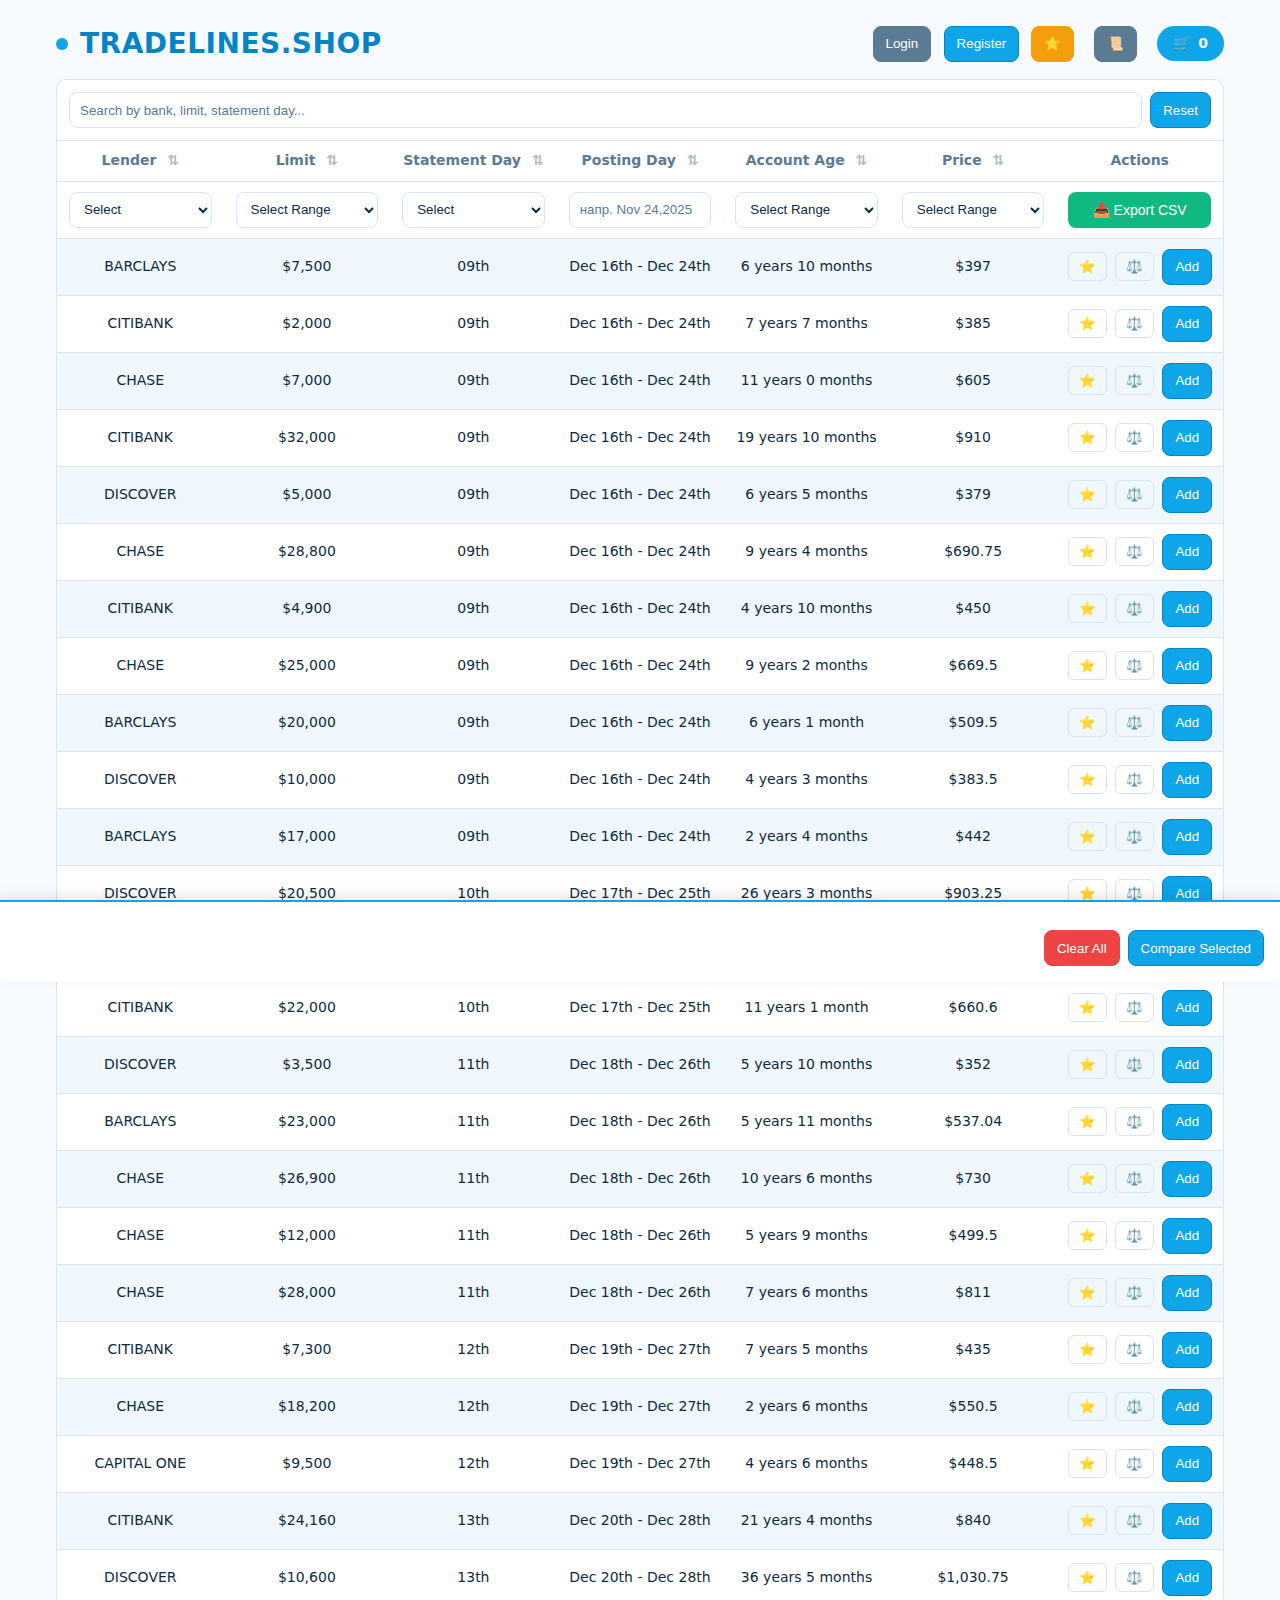
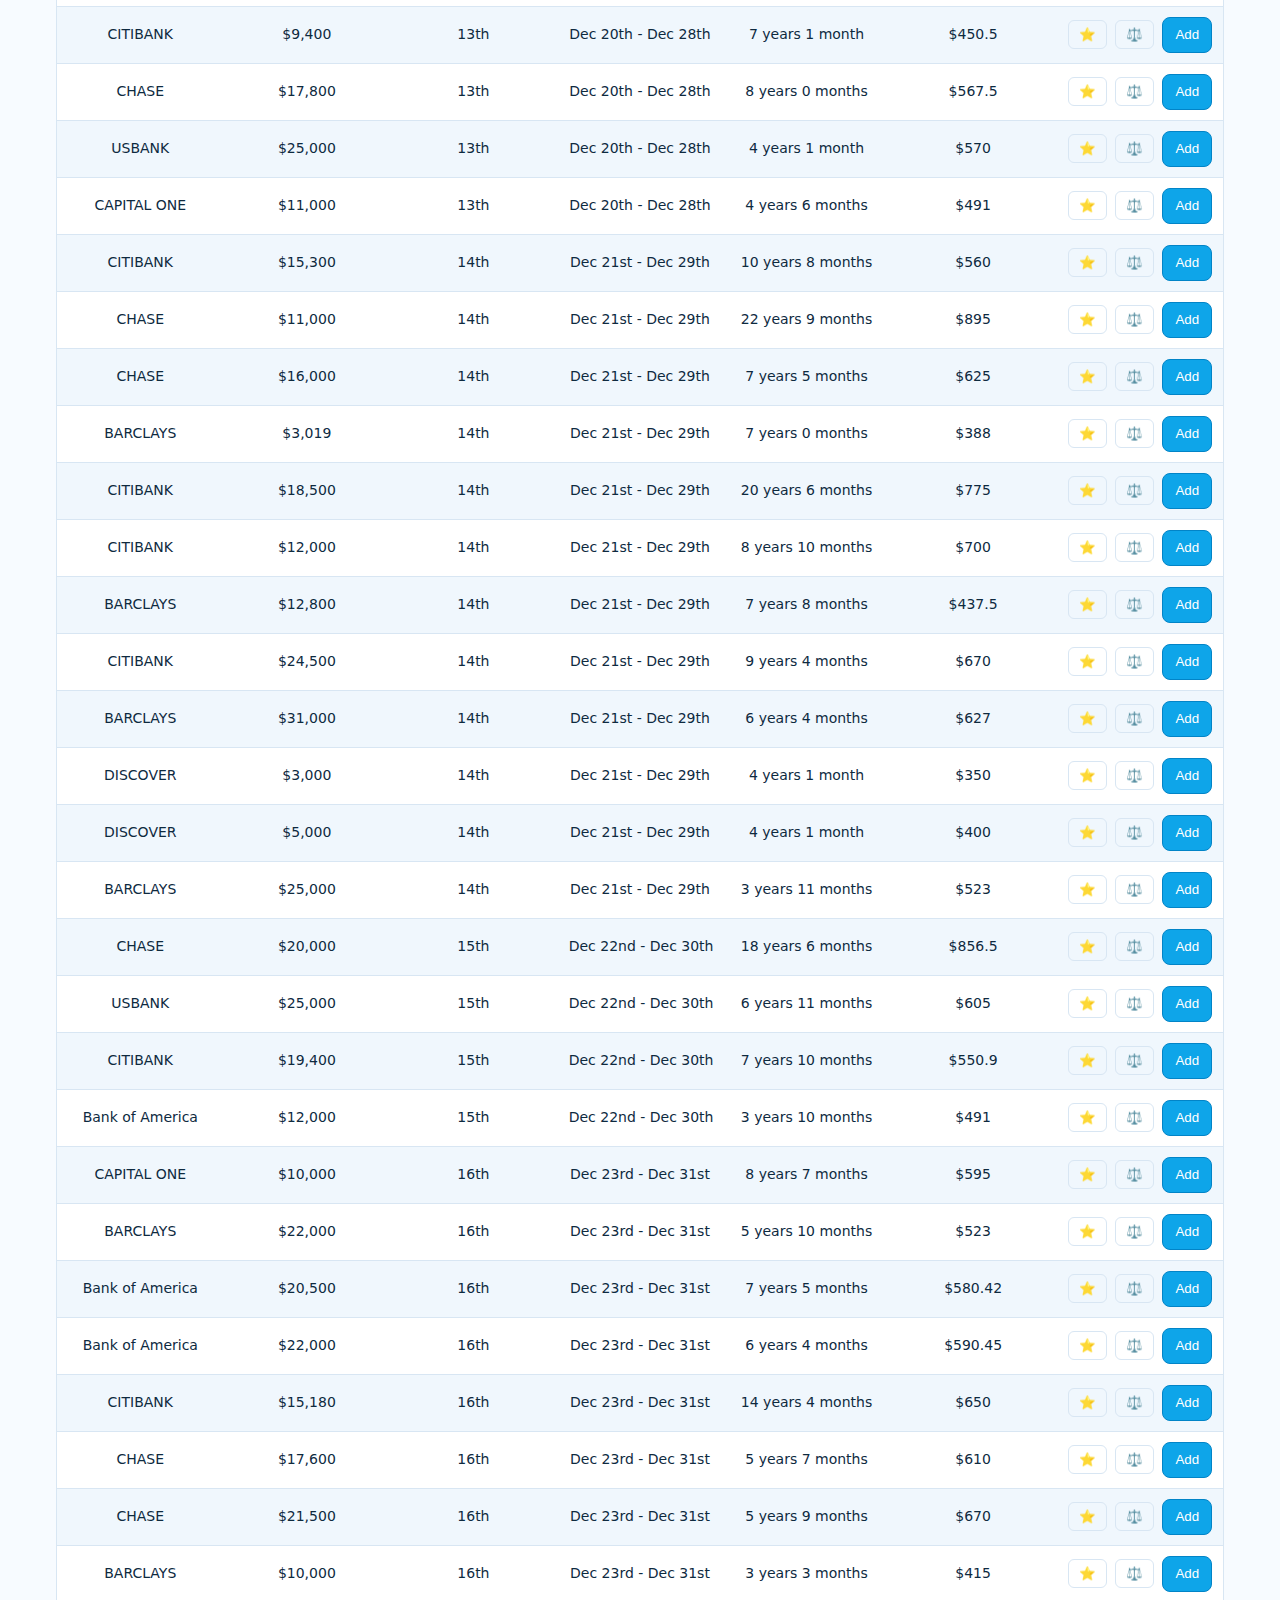
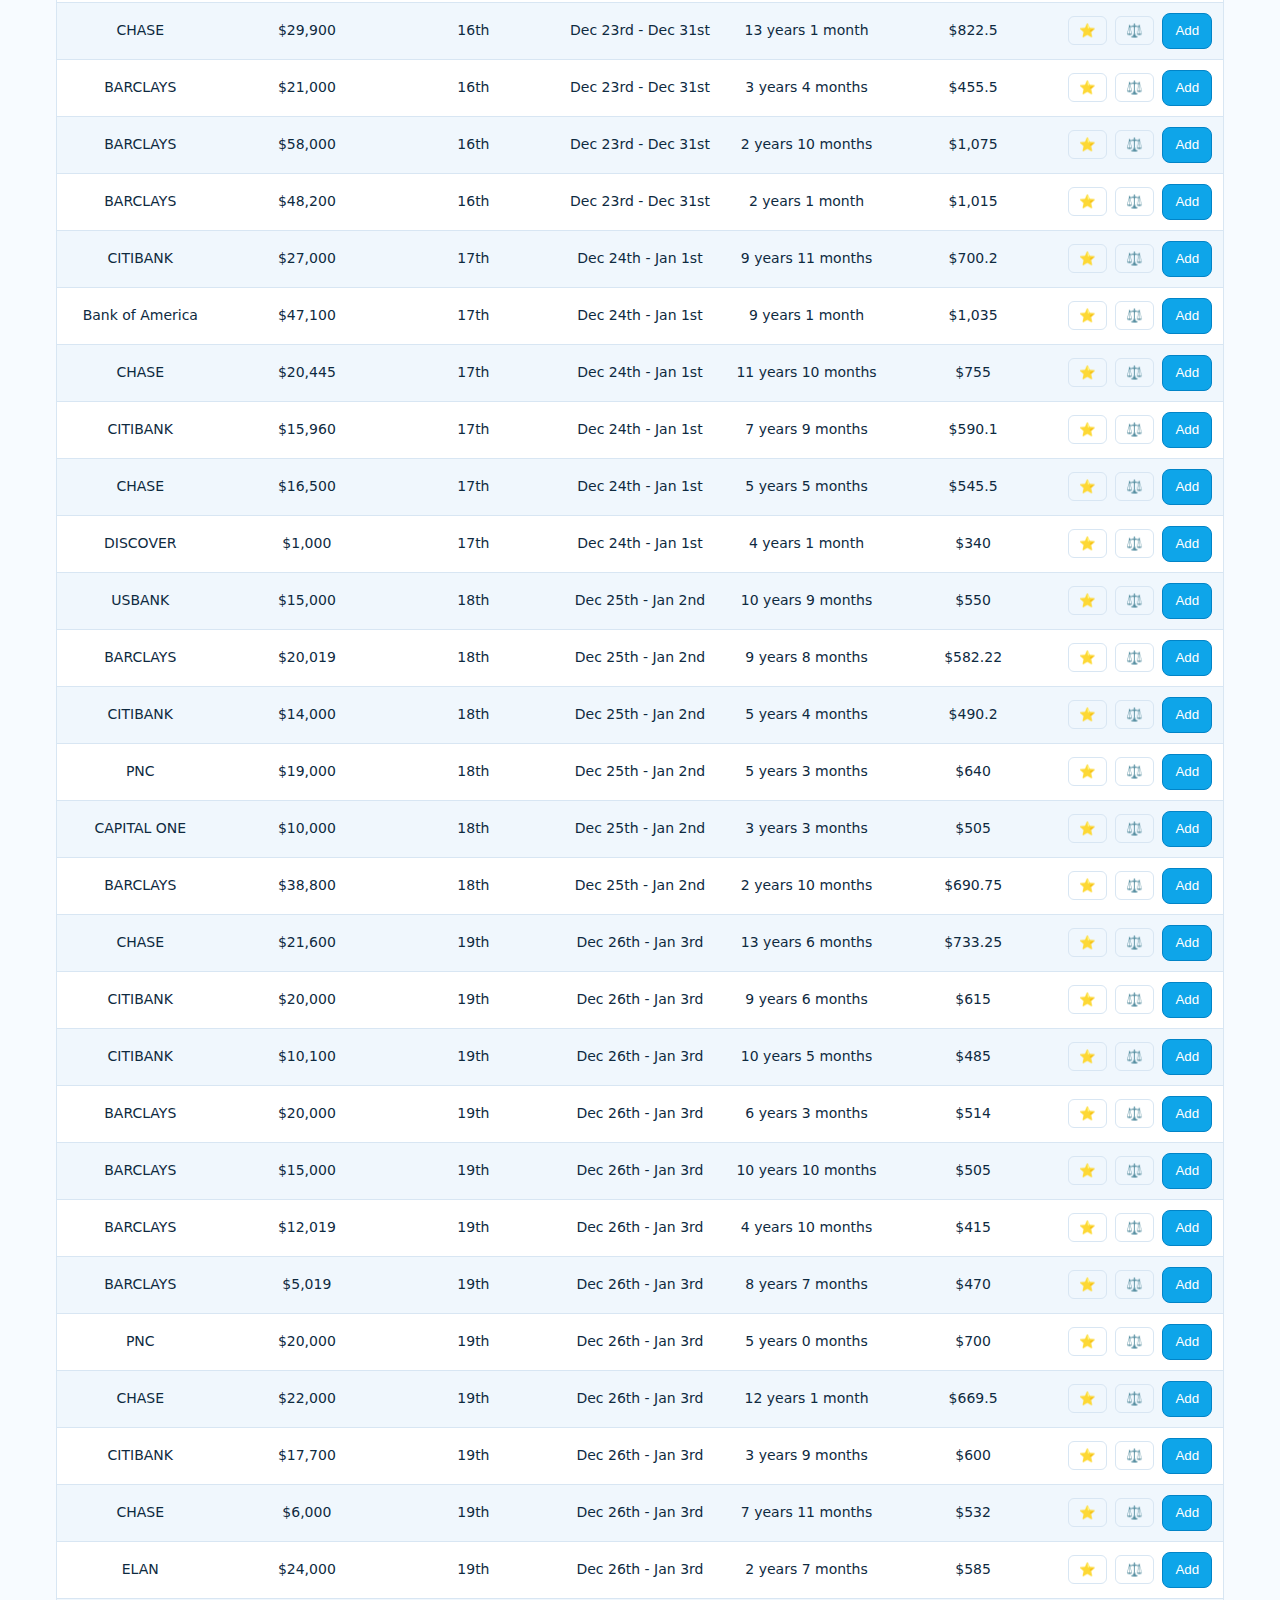
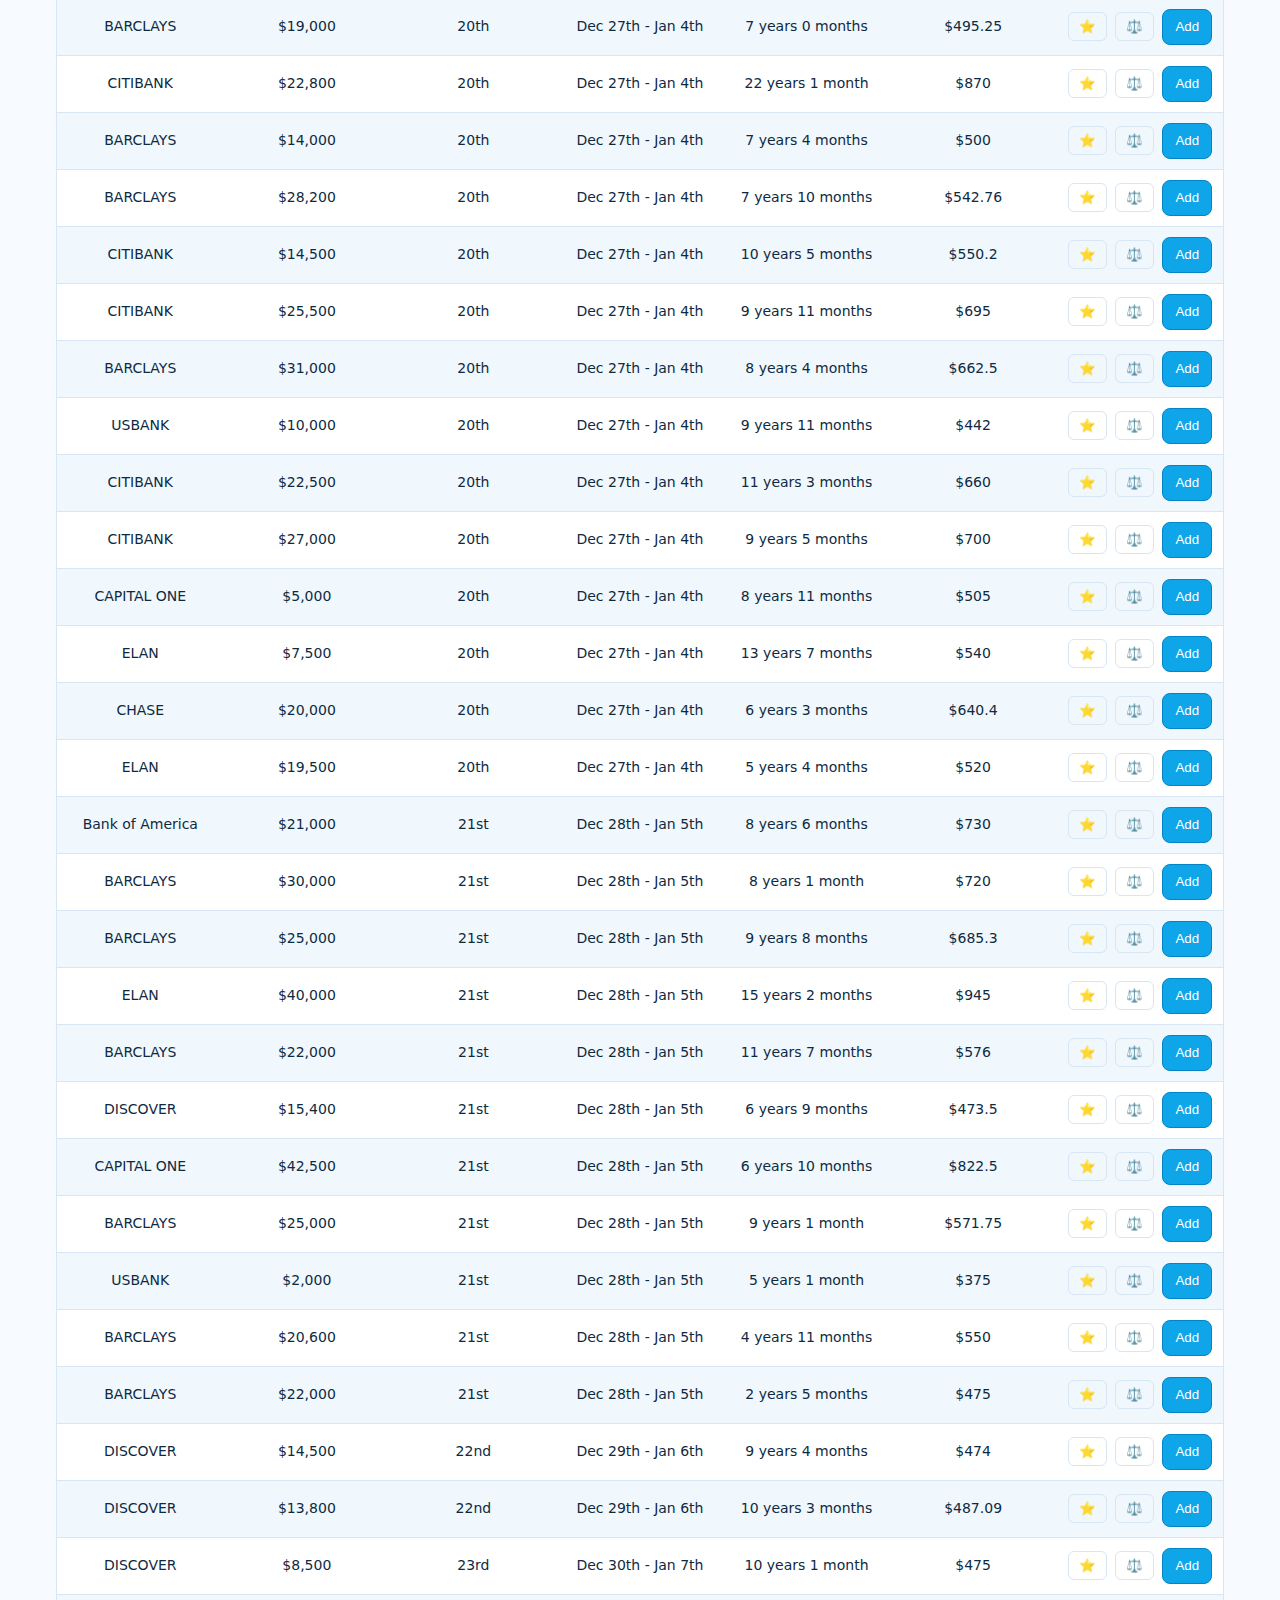
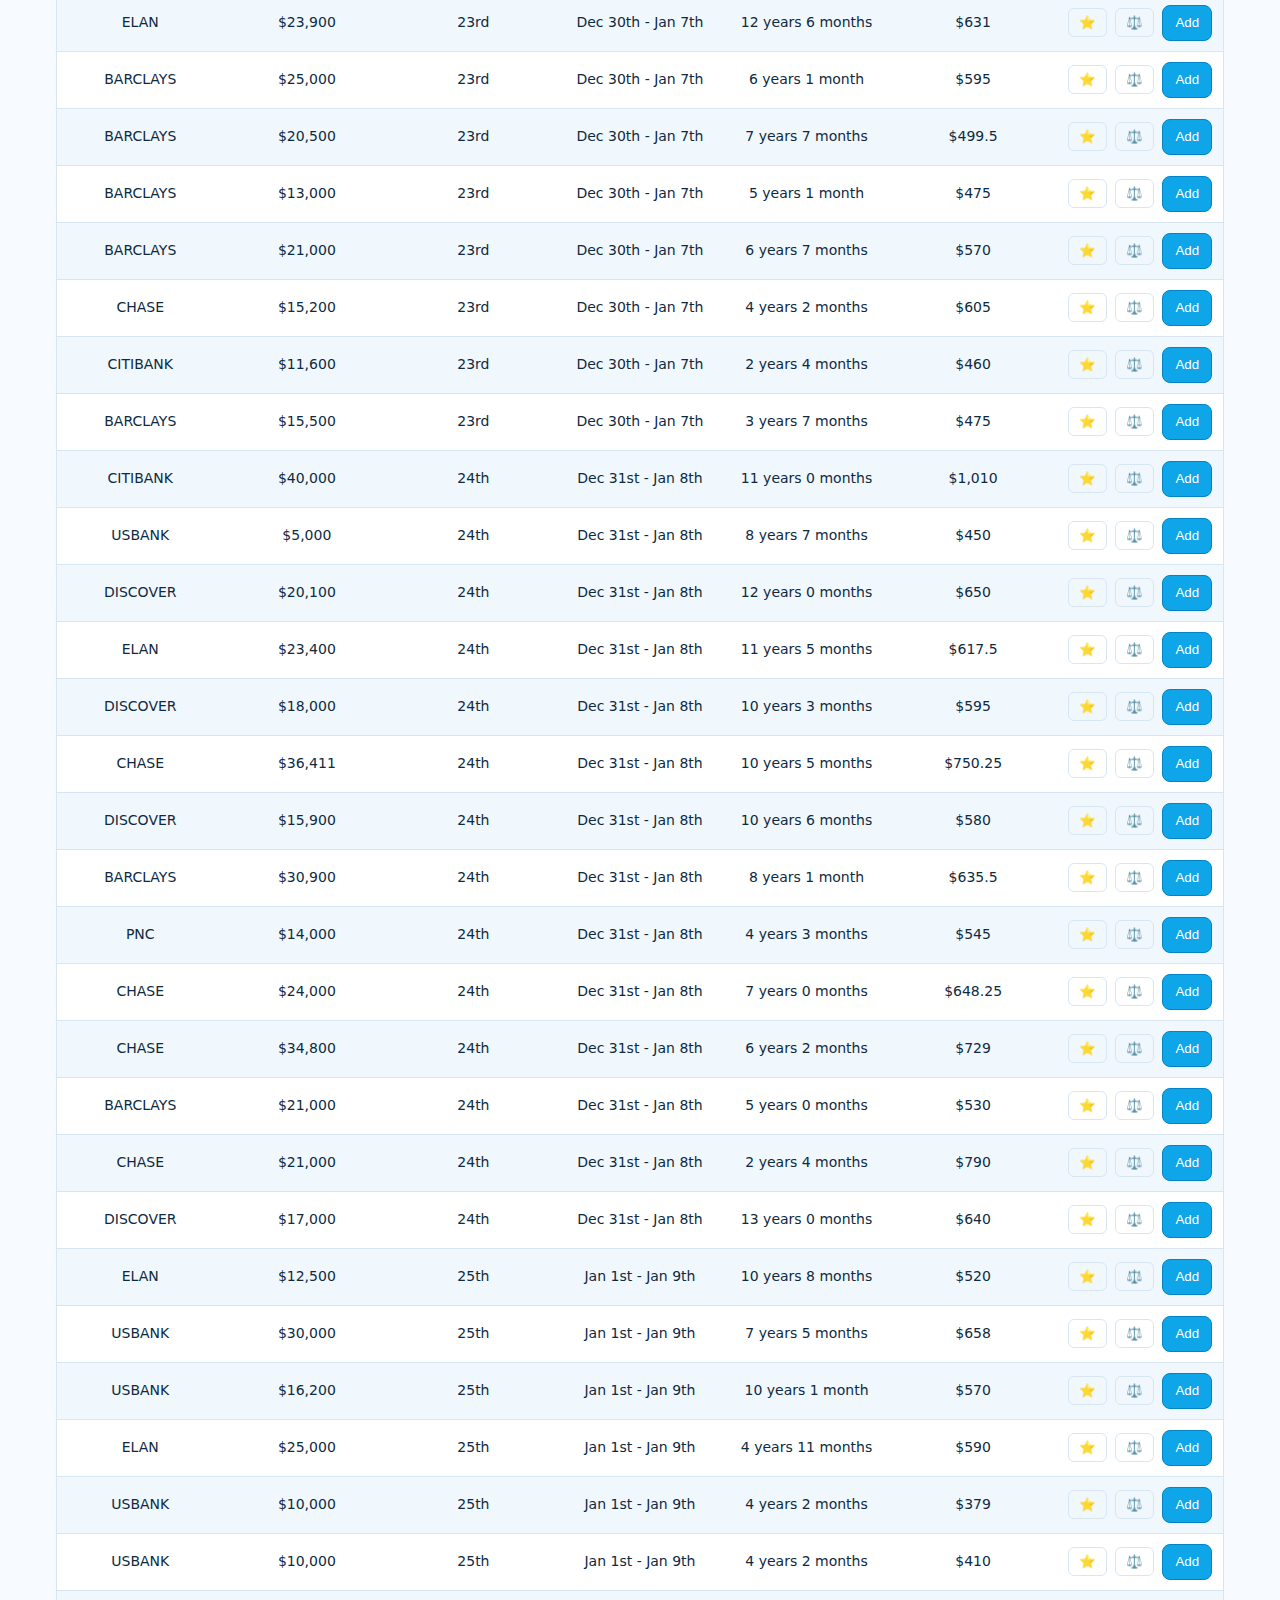
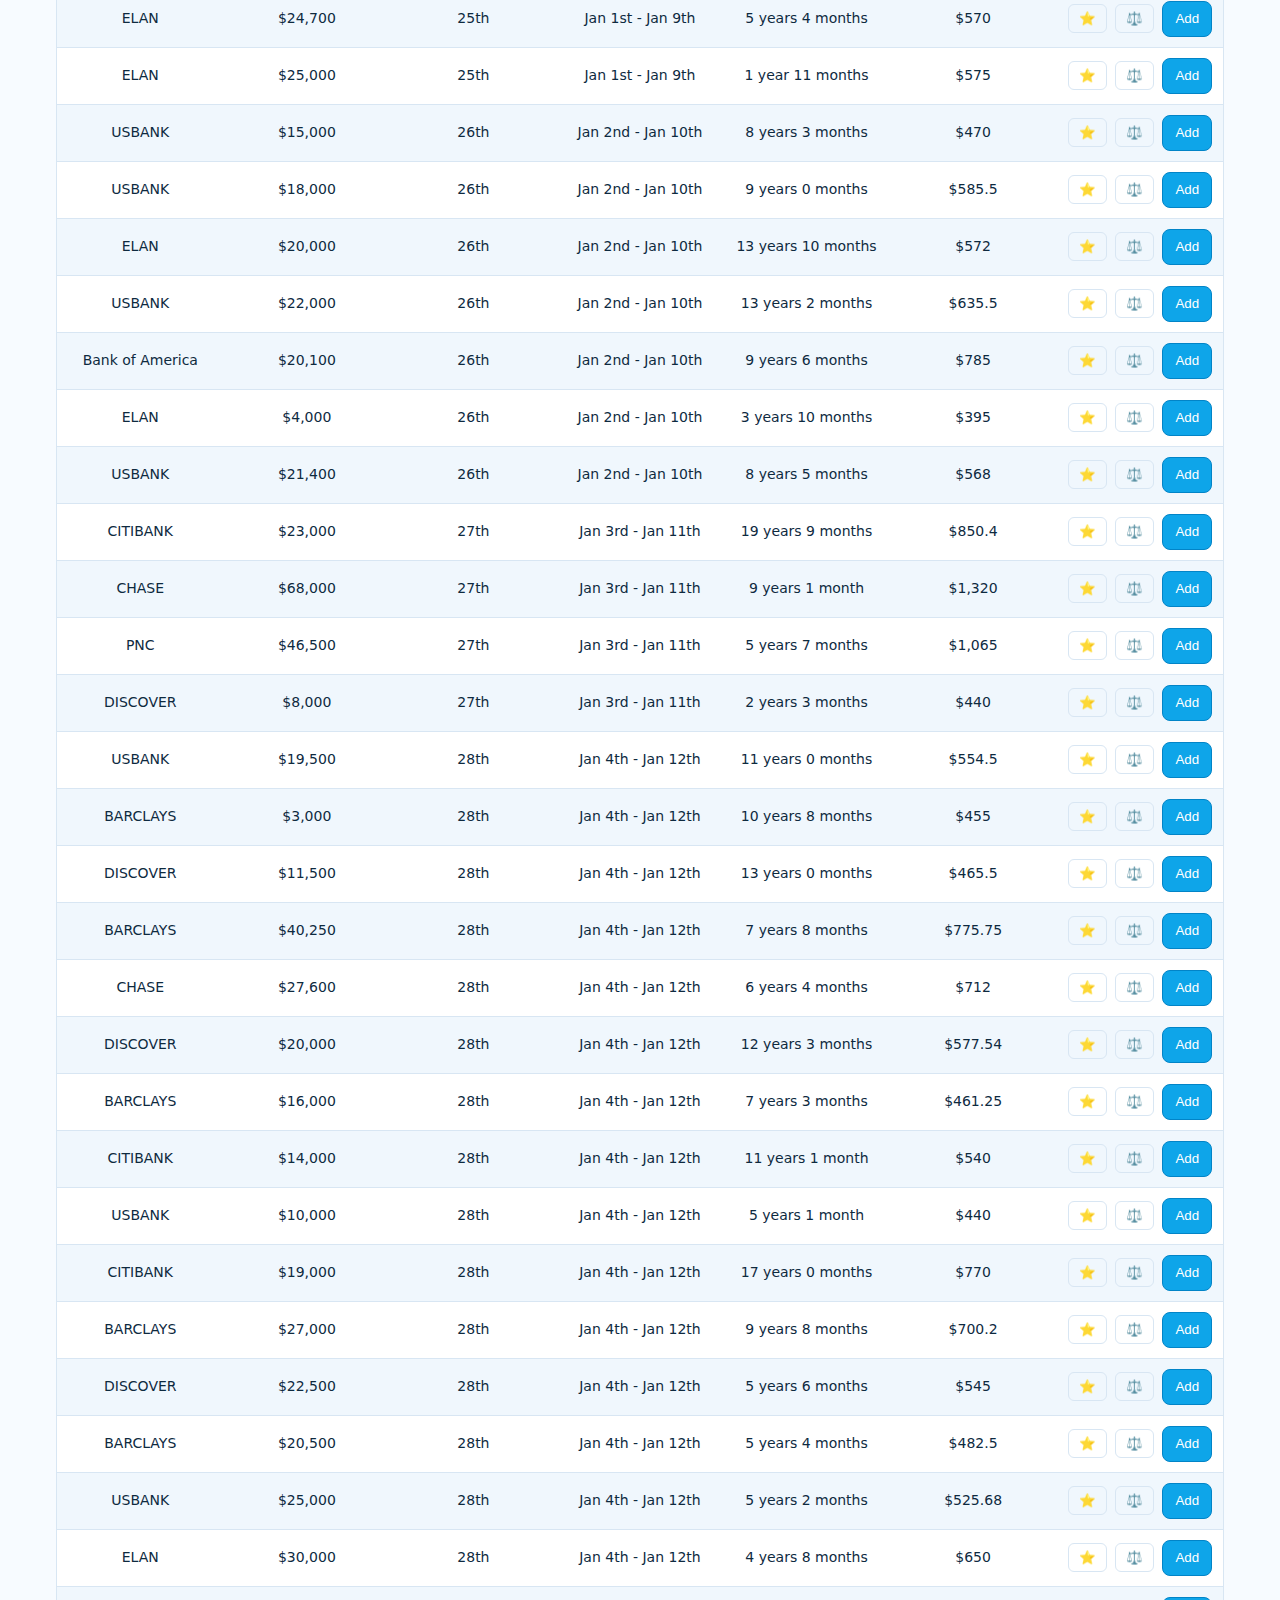
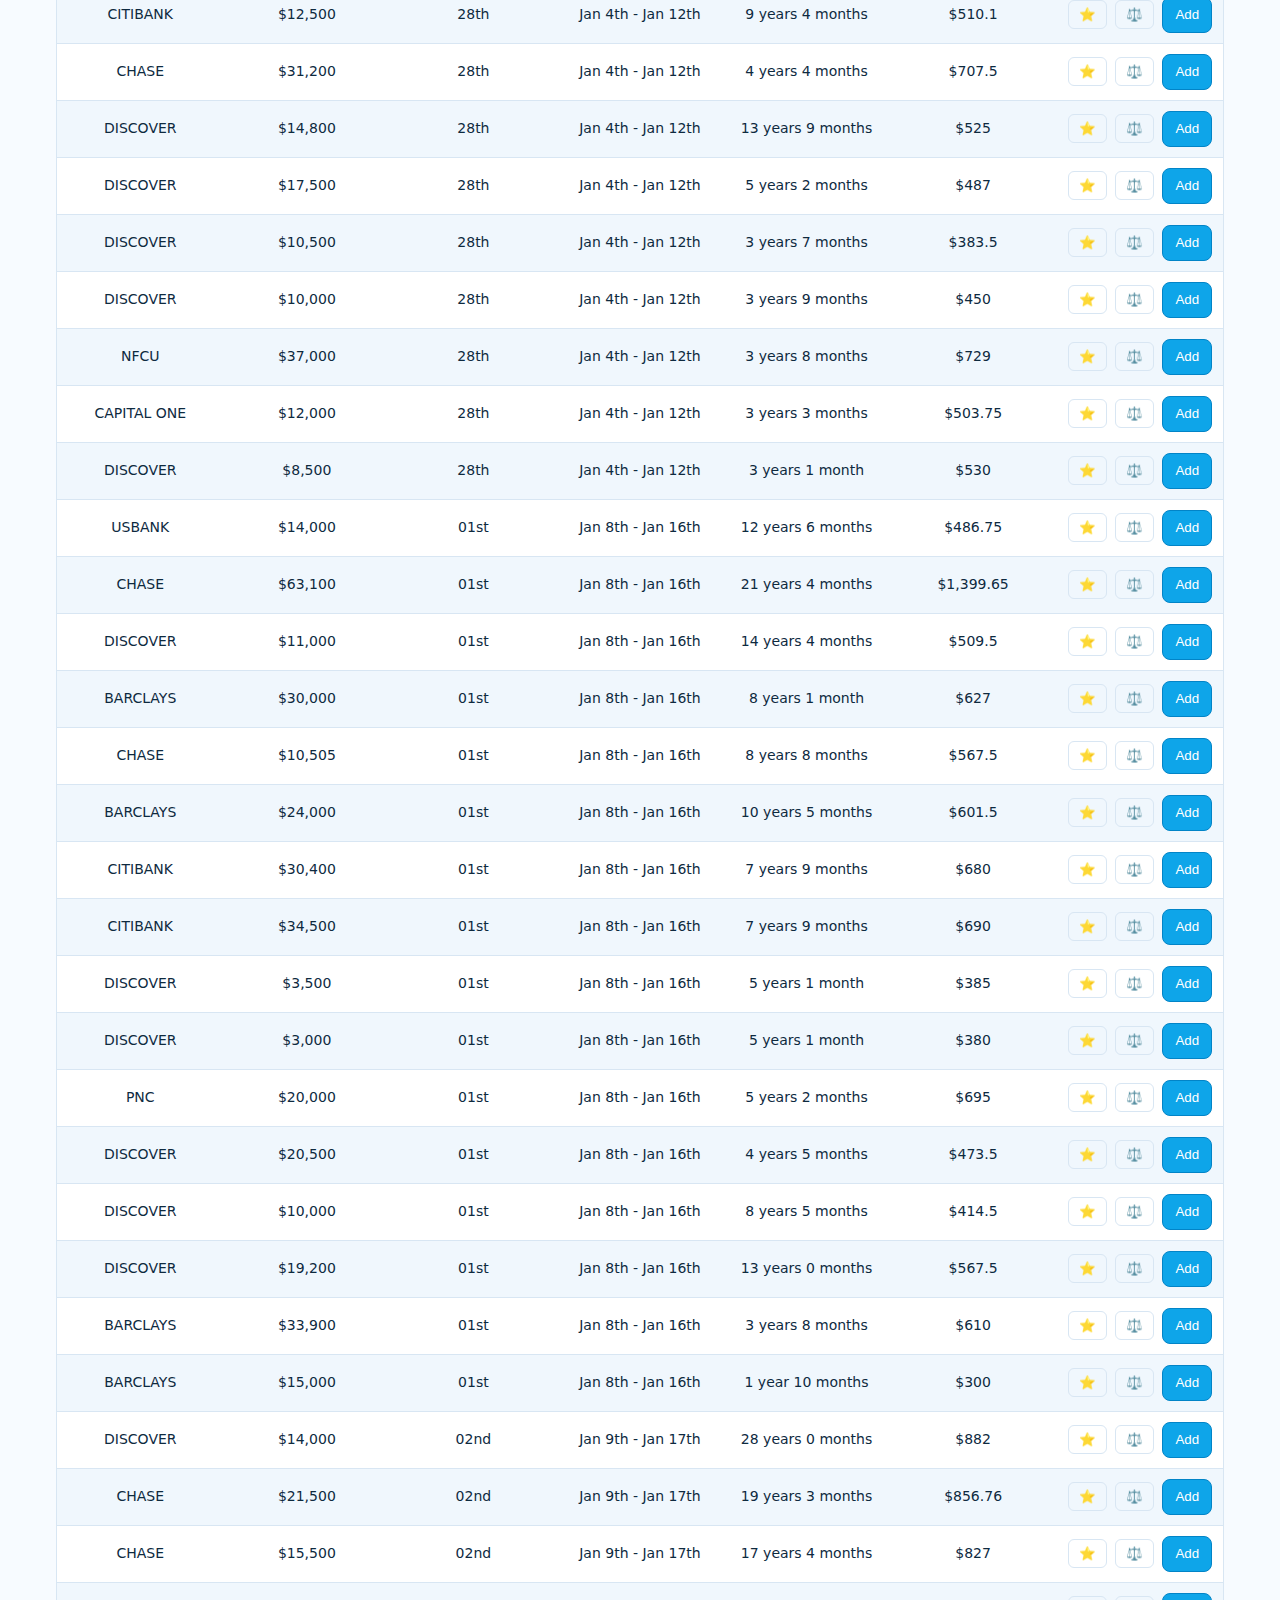
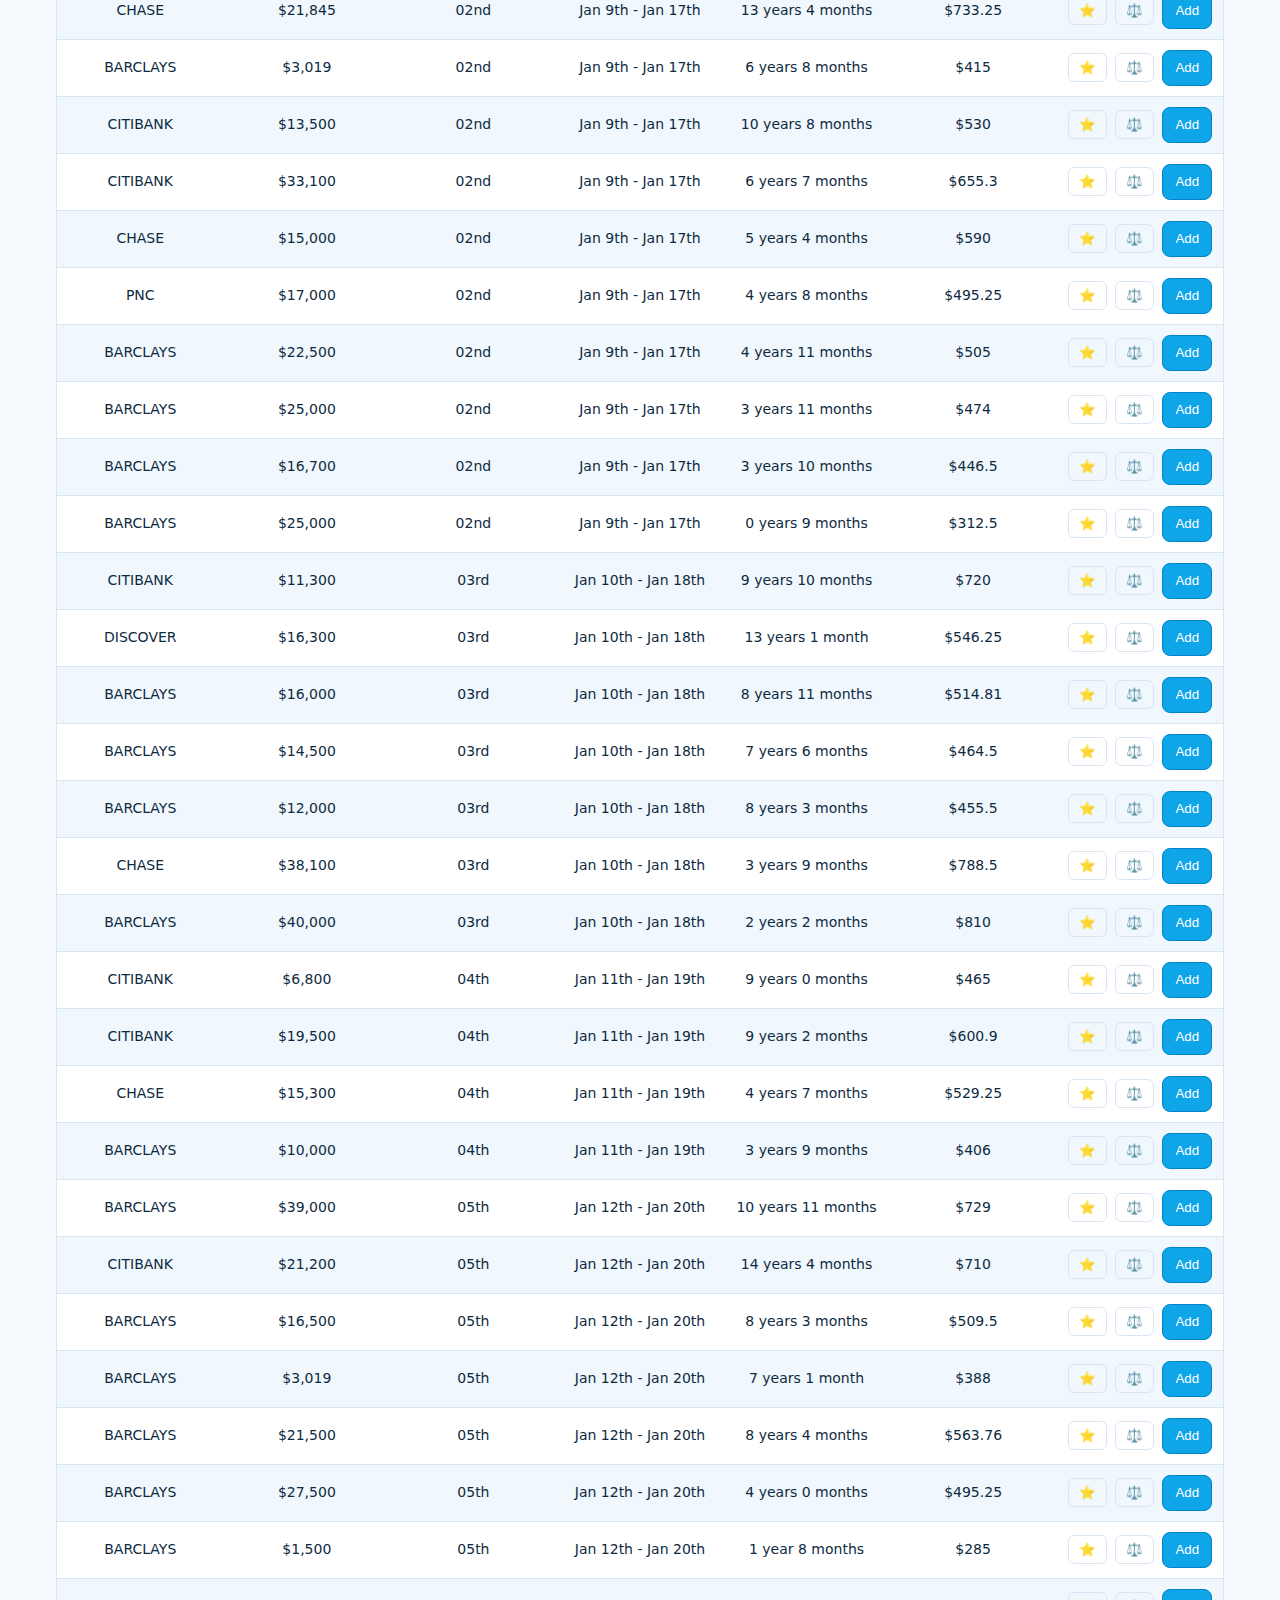
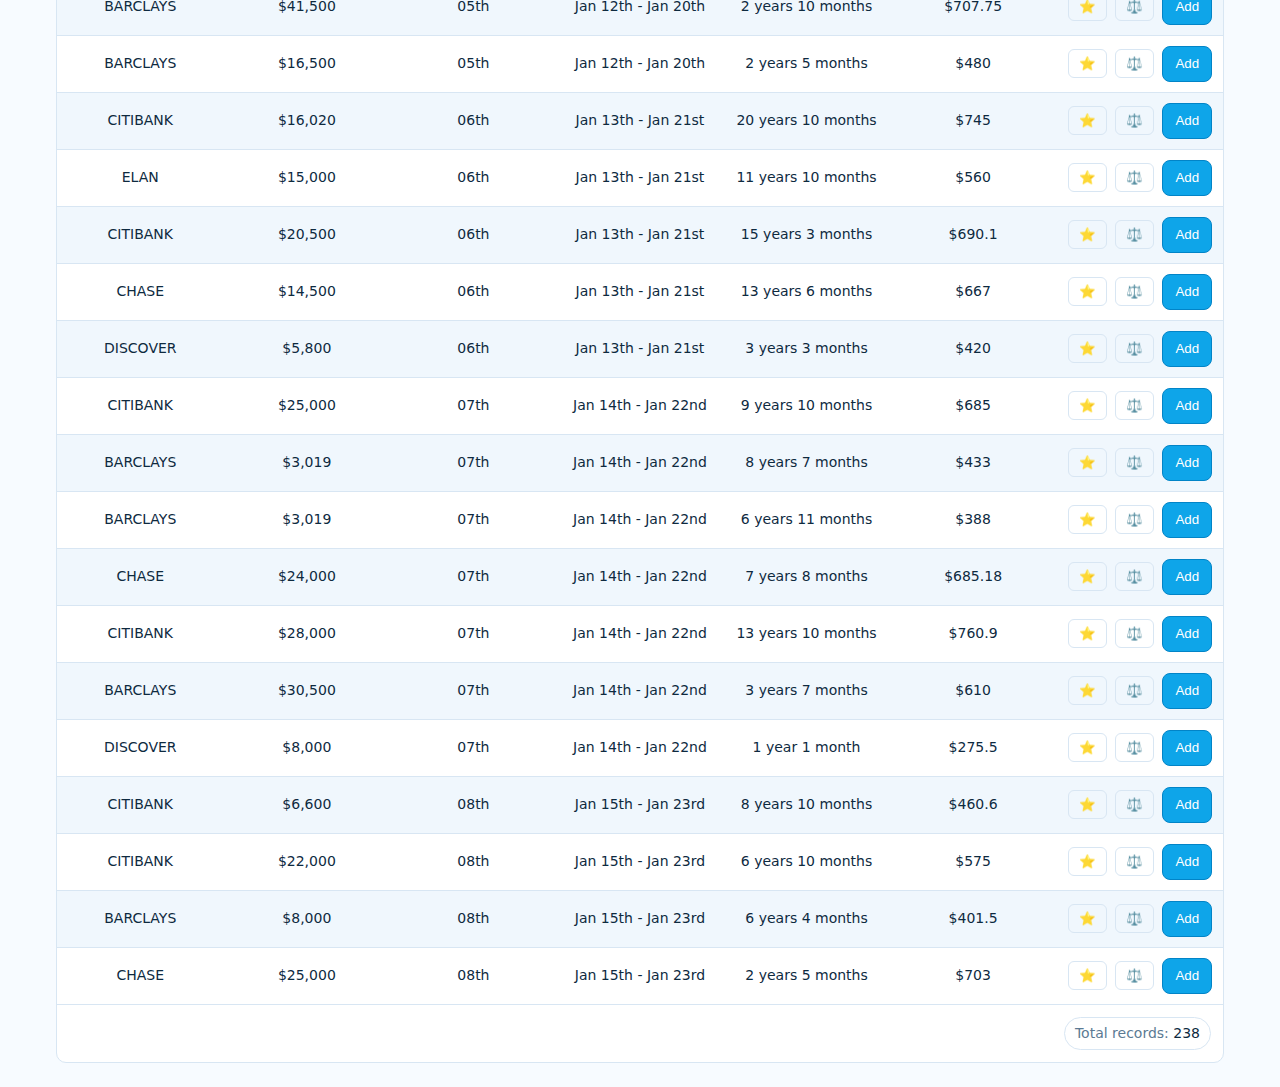
<file: index.html>
﻿<!DOCTYPE html>
<html lang="ru">
<head>
<meta charset="utf-8">
<meta name="viewport" content="width=device-width, initial-scale=1">
<title>TRADELINES.SHOP — Demo</title>
<style>
:root{--bg:#f7fbff;--card:#ffffff;--text:#0e2a3f;--muted:#5b7a93;--accent:#0ea5e9;--accent-600:#0284c7;--accent-50:#e0f2fe;--border:#d8e6f3;--table-stripe:#f0f7fd;--danger:#ef4444;--success:#10b981;--warning:#f59e0b}
*{box-sizing:border-box}
html,body{margin:0;padding:0;background:var(--bg);color:var(--text);font:14px/1.4 system-ui,-apple-system,Segoe UI,Roboto,Ubuntu,Cantarell,Noto Sans,sans-serif}
.container{max-width:1200px;margin:24px auto;padding:0 16px}
.brand{display:flex;align-items:center;justify-content:space-between;margin-bottom:16px}
.brand-left{display:flex;align-items:center;gap:12px}
.brand-right{display:flex;align-items:center;gap:12px}
.logo{width:12px;height:12px;border-radius:50%;background:var(--accent)}
.brand h1{margin:0;color:var(--accent-600);letter-spacing:.5px;font-weight:700}
.user-info{display:flex;align-items:center;gap:8px}
.user-info span{color:var(--text);font-weight:600}
.cart-icon{display:flex;align-items:center;gap:8px;padding:8px 16px;background:var(--accent);color:#fff;border-radius:20px;cursor:pointer;font-size:14px;font-weight:600}
.cart-icon:hover{background:var(--accent-600)}
.card{background:var(--card);border:1px solid var(--border);border-radius:10px}
.toolbar{display:flex;flex-wrap:wrap;gap:8px;align-items:center;padding:12px;border-bottom:1px solid var(--border)}
.toolbar > *{display:flex;align-items:center}
.toolbar .search{flex:1;min-width:200px}
input[type="text"],select{width:100%;height:36px;border:1px solid var(--border);border-radius:8px;background:#fff;color:var(--text);padding:0 10px;outline:none;min-width:120px}
input[type="text"]::placeholder{color:var(--muted)}
.btn{height:36px;border-radius:8px;border:1px solid var(--accent-600);background:var(--accent);color:#fff;padding:0 12px;cursor:pointer}
.table-wrap{overflow:auto}
table{width:100%;border-collapse:separate;border-spacing:0;table-layout:fixed}
thead th{position:sticky;top:0;background:linear-gradient(#fff,var(--card));z-index:1}
th,td{white-space:nowrap;border-bottom:1px solid var(--border);padding:10px 12px}
tbody tr:nth-child(odd){background:var(--table-stripe)}
th{font-weight:600;color:var(--muted);text-align:center}
td{text-align:center}
th.sortable{cursor:pointer}
th.sortable .arrow{margin-left:6px;opacity:.5}
.filters{background:var(--accent-50)}
.filters select{background:#fff}
.filters th{width:auto;min-width:120px;text-align:center}
.filters th:first-child{width:40px;min-width:40px}
.filters th select,.filters th input{display:block;margin:0 auto}
.tag{display:inline-block;padding:2px 8px;border-radius:999px;background:var(--accent-50);border:1px solid var(--border);color:var(--accent-600);font-size:12px}
.actions .btn{background:var(--accent-600);border-color:var(--accent-600)}
.muted{color:var(--muted)}
.footer{display:flex;gap:8px;justify-content:flex-end;padding:12px}
.pill{border:1px solid var(--border);padding:6px 10px;border-radius:999px;background:#fff}
.modal{display:none;position:fixed;z-index:1000;left:0;top:0;width:100%;height:100%;background:rgba(0,0,0,0.5)}
.modal-content{background:var(--card);margin:5% auto;padding:0;border-radius:10px;width:90%;max-width:600px;max-height:80vh;overflow:hidden;box-shadow:0 4px 20px rgba(0,0,0,0.15)}
.modal-header{display:flex;justify-content:space-between;align-items:center;padding:20px;border-bottom:1px solid var(--border);background:var(--accent-50)}
.modal-header h2{margin:0;color:var(--accent-600)}
.close{font-size:28px;font-weight:bold;cursor:pointer;color:var(--muted)}
.close:hover{color:var(--text)}
.modal-body{padding:20px;max-height:400px;overflow-y:auto}
.modal-footer{display:flex;gap:12px;justify-content:flex-end;padding:20px;border-top:1px solid var(--border);background:var(--accent-50)}
.cart-item{display:flex;justify-content:space-between;align-items:center;padding:12px;border:1px solid var(--border);border-radius:8px;margin-bottom:8px;background:#fff}
.cart-item-info{flex:1}
.cart-item-price{font-weight:600;color:var(--accent-600)}
.cart-item-remove{background:var(--danger);color:#fff;border:none;border-radius:4px;padding:4px 8px;cursor:pointer;font-size:12px}
.cart-total{text-align:right;padding:16px;border-top:2px solid var(--border);margin-top:16px;font-size:18px;color:var(--accent-600)}

.form-group{margin-bottom:16px}
.form-group label{display:block;margin-bottom:6px;font-weight:600;color:var(--text)}
.form-group input{width:100%;height:40px;border:1px solid var(--border);border-radius:8px;background:#fff;color:var(--text);padding:0 12px;outline:none;font-size:14px}
.form-group input:focus{border-color:var(--accent);box-shadow:0 0 0 2px rgba(14,165,233,0.1)}
.form-actions{display:flex;gap:12px;justify-content:flex-end;margin-top:24px}
.form-actions .btn{flex:1;max-width:150px}
.form-actions .btn[style*="transparent"]{background:transparent!important;border:1px solid var(--border)!important;color:var(--text)!important}
.form-actions .btn[style*="transparent"]:hover{background:var(--accent-50)!important;border-color:var(--accent)!important;color:var(--accent-600)!important}

.profile-tabs{display:flex;gap:8px;margin-bottom:24px;border-bottom:1px solid var(--border)}
.tab-btn{padding:8px 16px;border:none;background:transparent;color:var(--muted);cursor:pointer;border-bottom:2px solid transparent;transition:all 0.2s}
.tab-btn.active{color:var(--accent-600);border-bottom-color:var(--accent-600)}
.tab-btn:hover{color:var(--text)}
.tab-content{display:none}
.tab-content.active{display:block}
.balance-info{text-align:center;padding:24px}
.balance-amount{font-size:32px;font-weight:700;color:var(--accent-600);margin:16px 0}
.payment-section{margin-top:32px;padding:24px;border:1px solid var(--border);border-radius:8px;background:#fff}
.payment-methods{margin-bottom:24px}
.payment-option{display:flex;align-items:center;gap:8px;padding:12px;border:1px solid var(--border);border-radius:8px;cursor:pointer;transition:all 0.2s}
.payment-option:hover{background:var(--accent-50)}
.payment-option input[type="radio"]{margin:0}
.zelle-instructions{margin-top:24px}
.zelle-instructions h4{margin-bottom:16px;color:var(--accent-600)}
.payment-details{background:var(--accent-50);padding:16px;border-radius:8px;border:1px solid var(--border)}
.detail-row{margin-bottom:8px;font-size:14px}
.detail-row:last-child{margin-bottom:0}
.please-note{margin-top:24px;padding:16px;background:#fff3cd;border:1px solid #ffeaa7;border-radius:8px}
.please-note h4{margin-bottom:12px;color:#856404;font-size:16px}
.please-note p{margin-bottom:8px;color:#856404;font-size:14px;line-height:1.4}
.please-note p:last-child{margin-bottom:0}
.cart-summary{margin-bottom:32px;padding:24px;border:1px solid var(--border);border-radius:8px;background:#fff}
.summary-info{margin-bottom:16px}
.summary-row{display:flex;justify-content:space-between;align-items:center;padding:8px 0;border-bottom:1px solid var(--border)}
.summary-row:last-child{border-bottom:none;font-weight:600;font-size:16px}
.total-amount{color:var(--accent-600);font-weight:700;font-size:18px}
.orders-list,.payments-list{max-height:400px;overflow-y:auto}
.order-item,.payment-item{display:flex;justify-content:space-between;align-items:center;padding:12px;border:1px solid var(--border);border-radius:8px;margin-bottom:8px;background:#fff}
.order-info,.payment-info{flex:1}
.order-date,.payment-date{color:var(--muted);font-size:12px}
.order-amount,.payment-amount{font-weight:600;color:var(--accent-600)}
.no-data{text-align:center;color:var(--muted);padding:24px;font-style:italic}

.mobile-filters{display:none;padding:12px;background:var(--accent-50);border-bottom:1px solid var(--border)}
.mobile-filter-group{margin-bottom:12px}
.mobile-filter-group:last-child{margin-bottom:0}
.mobile-filter-group label{display:block;margin-bottom:6px;font-weight:600;color:var(--text);font-size:13px}
.mobile-filter-group select,.mobile-filter-group input{width:100%;height:36px;border:1px solid var(--border);border-radius:8px;background:#fff;color:var(--text);padding:0 10px;outline:none;font-size:14px}
.mobile-cards{display:none}
.mobile-card{background:#fff;border:1px solid var(--border);border-radius:8px;padding:12px;margin-bottom:12px}
.mobile-card-header{display:flex;justify-content:space-between;align-items:center;margin-bottom:8px;padding-bottom:8px;border-bottom:1px solid var(--border)}
.mobile-card-title{font-weight:600;color:var(--accent-600);font-size:16px}
.mobile-card-price{font-weight:700;color:var(--accent-600);font-size:18px}
.mobile-card-row{display:flex;justify-content:space-between;padding:6px 0;font-size:13px}
.mobile-card-label{color:var(--muted);font-weight:500}
.mobile-card-value{color:var(--text);font-weight:500}
.mobile-card-action{margin-top:12px;padding-top:12px;border-top:1px solid var(--border)}
.mobile-card-action .btn{width:100%}

.loader{display:inline-block;width:20px;height:20px;border:3px solid var(--border);border-top-color:var(--accent);border-radius:50%;animation:spin 0.8s linear infinite}
@keyframes spin{to{transform:rotate(360deg)}}
.loading-overlay{position:fixed;top:0;left:0;width:100%;height:100%;background:rgba(0,0,0,0.3);display:none;align-items:center;justify-content:center;z-index:2000}
.loading-overlay.active{display:flex}
.skeleton{background:linear-gradient(90deg,var(--border) 25%,var(--table-stripe) 50%,var(--border) 75%);background-size:200% 100%;animation:loading 1.5s ease-in-out infinite;border-radius:4px}
@keyframes loading{0%{background-position:200% 0}100%{background-position:-200% 0}}

.empty-state{text-align:center;padding:60px 20px;color:var(--muted)}
.empty-state-icon{font-size:64px;margin-bottom:16px;opacity:0.5}
.empty-state h3{margin:0 0 8px;color:var(--text);font-size:20px}
.empty-state p{margin:0 0 24px;font-size:14px}


.action-buttons{display:flex;gap:8px;align-items:center}
.btn-icon{display:inline-flex;align-items:center;gap:6px}
.btn-icon svg{width:16px;height:16px}
.favorite-btn,.compare-btn{background:transparent;border:1px solid var(--border);color:var(--text);padding:6px 10px;border-radius:6px;cursor:pointer;transition:all 0.2s}
.favorite-btn:hover,.compare-btn:hover{background:var(--accent-50);border-color:var(--accent)}
.favorite-btn.active{background:var(--danger);border-color:var(--danger);color:#fff}
.compare-btn.active{background:var(--accent);border-color:var(--accent);color:#fff}

.compare-bar{position:fixed;bottom:0;left:0;right:0;background:var(--card);border-top:2px solid var(--accent);padding:16px;box-shadow:0 -4px 12px rgba(0,0,0,0.1);z-index:999;transform:translateY(100%);transition:transform 0.3s}
.compare-bar.active{transform:translateY(0)}
.compare-items{display:flex;gap:12px;overflow-x:auto;margin-bottom:12px}
.compare-item{min-width:200px;padding:12px;background:var(--accent-50);border-radius:8px;border:1px solid var(--border)}
.compare-item-header{display:flex;justify-content:space-between;align-items:center;margin-bottom:8px}
.compare-item-title{font-weight:600;color:var(--accent-600)}
.compare-item-remove{background:var(--danger);color:#fff;border:none;border-radius:4px;padding:4px 8px;cursor:pointer;font-size:12px}

.color-picker{display:flex;gap:8px;align-items:center;padding:8px 12px;background:var(--accent-50);border:1px solid var(--border);border-radius:8px}
.color-option{width:32px;height:32px;border-radius:50%;border:2px solid var(--border);cursor:pointer;transition:transform 0.2s}
.color-option:hover{transform:scale(1.1)}
.color-option.active{border-color:var(--text);box-shadow:0 0 0 2px var(--accent)}

.history-section,.favorites-section{margin-top:24px;padding:16px;background:var(--card);border:1px solid var(--border);border-radius:8px}
.history-item,.favorite-item{display:flex;justify-content:space-between;align-items:center;padding:12px;border-bottom:1px solid var(--border);cursor:pointer;transition:background 0.2s}
.history-item:hover,.favorite-item:hover{background:var(--accent-50)}
.history-item:last-child,.favorite-item:last-child{border-bottom:none}

.export-buttons{display:flex;gap:8px;align-items:center}
.export-btn{display:inline-flex;align-items:center;gap:6px;height:36px;padding:0 16px;background:var(--success);color:#fff;border:none;border-radius:8px;cursor:pointer;font-size:14px;transition:background 0.2s;white-space:nowrap}
.export-btn:hover{background:#059669}
th .export-btn{vertical-align:middle;width:100%;max-width:100%}
.filters th .export-btn{display:block;margin:0 auto}



.typo-h1{font-size:32px;font-weight:700;line-height:1.2;letter-spacing:-0.5px}
.typo-h2{font-size:24px;font-weight:600;line-height:1.3}
.typo-h3{font-size:20px;font-weight:600;line-height:1.4}
.typo-body{font-size:14px;line-height:1.6}
.typo-small{font-size:12px;line-height:1.5}

.tooltip{position:relative}
.tooltip::after{content:attr(data-tooltip);position:absolute;bottom:100%;left:50%;transform:translateX(-50%);padding:6px 10px;background:var(--text);color:var(--card);border-radius:4px;font-size:12px;white-space:nowrap;opacity:0;pointer-events:none;transition:opacity 0.2s;margin-bottom:6px}
.tooltip:hover::after{opacity:1}

.scroll-to-top{position:fixed;bottom:24px;right:24px;width:48px;height:48px;background:var(--accent);color:#fff;border:none;border-radius:50%;cursor:pointer;display:flex;align-items:center;justify-content:center;font-size:24px;box-shadow:0 4px 12px rgba(0,0,0,0.15);z-index:10000;transition:all 0.3s;opacity:0;transform:translateY(20px);pointer-events:none}
.scroll-to-top.visible{opacity:1;transform:translateY(0);pointer-events:auto}
.scroll-to-top:hover{background:var(--accent-600);transform:translateY(-4px);box-shadow:0 6px 16px rgba(0,0,0,0.2)}
@media (max-width:768px){
  .scroll-to-top{bottom:16px;right:16px;width:44px;height:44px;font-size:20px}
}

@media (max-width:768px){
  .container{padding:0 8px;margin:12px auto}
  .brand{flex-direction:row;align-items:center;justify-content:space-between;gap:8px;margin-bottom:12px}
  .brand-left{flex:1;min-width:0}
  .brand-right{flex-shrink:0;display:flex;align-items:center;gap:8px}
  .brand h1{font-size:16px;white-space:nowrap;overflow:hidden;text-overflow:ellipsis}
  .cart-icon{font-size:12px;padding:6px 12px}
  .toolbar{flex-direction:column;gap:8px;padding:12px}
  .toolbar .search{width:100%;min-width:100%}
  .toolbar select,.toolbar input{width:100%;min-width:100%}
  .desktop-reset{display:none}
  .table-wrap{display:none}
  .mobile-filters{display:block;padding:12px}
  .mobile-filter-group{margin-bottom:10px}
  .mobile-filter-reset{margin-top:8px}
  .mobile-cards{display:block;padding:12px}
  thead{display:none}
  .modal-content{width:95%;margin:5% auto;max-height:90vh}
  .modal-header,.modal-footer{padding:16px}
  .modal-body{padding:16px;max-height:calc(90vh - 120px)}
  .modal-footer{flex-direction:column}
  .modal-footer .btn{width:100%;max-width:100%}
  .form-actions{flex-direction:column}
  .form-actions .btn{width:100%;max-width:100%}
  .cart-item{flex-direction:column;align-items:flex-start;gap:8px}
  .cart-item-info{width:100%}
  .profile-tabs{flex-wrap:wrap}
  .tab-btn{font-size:12px;padding:6px 12px}
  .user-info{flex-wrap:wrap;gap:8px}
  .user-info button{font-size:12px;padding:6px 10px}
  .footer{padding:12px}
}

@media (max-width:480px){
  .container{padding:0 8px;margin:8px auto}
  .brand{flex-direction:row;align-items:center;gap:6px;margin-bottom:10px}
  .brand-left{flex:1;min-width:0}
  .brand-right{flex-shrink:0;display:flex;align-items:center;gap:4px}
  .brand h1{font-size:13px;white-space:nowrap;overflow:hidden;text-overflow:ellipsis}
  .cart-icon{font-size:11px;padding:5px 8px}
  .cart-icon span{margin-left:3px}
  .auth-buttons{display:flex;gap:4px}
  .auth-buttons .btn{font-size:11px;padding:0 8px;height:32px}
  .toolbar{padding:10px}
  .mobile-cards{padding:8px}
  .mobile-card{padding:10px;margin-bottom:10px}
  .mobile-card-title{font-size:15px}
  .mobile-card-price{font-size:16px}
  .mobile-card-row{font-size:12px;padding:5px 0}
  .btn{font-size:12px;padding:0 12px;height:36px}
  .modal-content{width:98%;margin:2% auto}
  .modal-header h2{font-size:18px}
  .close{font-size:24px}
  .form-group input{height:36px;font-size:13px}
  .cart-item{font-size:12px}
  .cart-total{font-size:16px}
  .footer{flex-wrap:wrap;justify-content:center;padding:10px}
  .pill{font-size:12px;padding:4px 8px}
  .balance-amount{font-size:24px}
  .payment-section{padding:16px}
  .cart-summary{padding:16px}
  .user-info{flex-direction:column;align-items:flex-start;gap:8px}
  .user-info button{width:100%;font-size:11px;padding:6px 8px}
}
</style>
</head>
<body>
<div class="container">
<div class="brand">
  <div class="brand-left">
    <div class="logo"></div>
    <h1>TRADELINES.SHOP</h1>
  </div>
  <div class="brand-right">
    <div class="user-info" id="userInfo" style="display:none;">
      <span id="userName"></span>
      <button id="profileBtn" class="btn" style="background:var(--muted);border-color:var(--muted);margin-left:8px;">Profile</button>
      <button id="logoutBtn" class="btn" style="background:var(--danger);border-color:var(--danger);margin-left:8px;">Logout</button>
    </div>
    <div class="auth-buttons" id="authButtons">
      <button id="loginBtn" class="btn" style="background:var(--muted);border-color:var(--muted);margin-right:8px;">Login</button>
      <button id="registerBtn" class="btn">Register</button>
    </div>
    <button id="favoritesBtn" class="btn" style="background:var(--warning);border-color:var(--warning);margin-right:8px;" title="Favorites">⭐</button>
    <button id="historyBtn" class="btn" style="background:var(--muted);border-color:var(--muted);margin-right:8px;" title="View History">📜</button>
    <div class="cart-icon" id="cartIcon">🛒 <span id="cartCount">0</span></div>
  </div>
</div>
<div class="card">
  <div class="toolbar">
    <div class="search">
      <input id="searchInput" type="text" placeholder="Search by bank, limit, statement day...">
    </div>
    <button id="resetFilters" class="btn desktop-reset">Reset</button>
  </div>
  <div class="table-wrap">
    <table id="linesTable">
      <thead>
        <tr>
          <th class="sortable" data-key="lender">Lender <span class="arrow">⇅</span></th>
          <th class="sortable" data-key="limit">Limit <span class="arrow">⇅</span></th>
          <th class="sortable" data-key="statementDay">Statement Day <span class="arrow">⇅</span></th>
          <th class="sortable" data-key="posting">Posting Day <span class="arrow">⇅</span></th>
          <th class="sortable" data-key="ageMonths">Account Age <span class="arrow">⇅</span></th>
          <th class="sortable" data-key="price">Price <span class="arrow">⇅</span></th>
            <th>Actions</th>
        </tr>
        <tr class="filters">
          <th><select id="lenderSelect"><option value="">Select</option><option>CITIBANK</option><option>ELAN</option><option>CHASE</option><option>USBANK</option><option>DISCOVER</option><option>PNC</option><option>Bank of America</option><option>BARCLAYS</option><option>CAPITAL ONE</option><option>TD BANK</option></select></th>
          <th><select id="limitSelect"><option value="">Select Range</option><option>$1,000 - $5,000</option><option>$5,001 - $10,000</option><option>$10,001 - $15,000</option><option>$15,001 - $20,000</option><option>$20,001 - $30,000</option><option>$30,000 - $50,000</option><option>$50,001 +</option></select></th>
          <th><select id="statementSelect"><option value="">Select</option><option>01st</option><option>02nd</option><option>03rd</option><option>04th</option><option>05th</option><option>06th</option><option>07th</option><option>08th</option><option>09th</option><option>10th</option><option>11th</option><option>12th</option><option>13th</option><option>14th</option><option>15th</option><option>16th</option><option>17th</option><option>18th</option><option>19th</option><option>20th</option><option>21st</option><option>22nd</option><option>23rd</option><option>24th</option><option>25th</option><option>26th</option><option>27th</option><option>28th</option><option>29th</option><option>30th</option><option>31st</option></select></th>
          <th><input id="postingInput" type="text" placeholder="напр. Nov 24,2025"></th>
          <th><select id="ageSelect"><option value="">Select Range</option><option>0 - 3</option><option>4 - 10</option><option>11 - 18</option><option>19 - 25</option><option>25 +</option></select></th>
          <th><select id="priceSelect"><option value="">Select Range</option><option>$100 - $500</option><option>$501 - $750</option><option>$751 - $1150</option><option>$1150 +</option></select></th>
          <th><button id="exportCSV" class="export-btn">📥 Export CSV</button></th>
        </tr>
      </thead>
      <tbody></tbody>
    </table>
  </div>
  <div class="mobile-filters" id="mobileFilters">
    <div class="mobile-filter-group">
      <label>Lender:</label>
      <select id="mobileLenderSelect"><option value="">Select</option><option>CITIBANK</option><option>ELAN</option><option>CHASE</option><option>USBANK</option><option>DISCOVER</option><option>PNC</option><option>Bank of America</option><option>BARCLAYS</option><option>CAPITAL ONE</option><option>TD BANK</option></select>
    </div>
    <div class="mobile-filter-group">
      <label>Limit:</label>
      <select id="mobileLimitSelect"><option value="">Select Range</option><option>$1,000 - $5,000</option><option>$5,001 - $10,000</option><option>$10,001 - $15,000</option><option>$15,001 - $20,000</option><option>$20,001 - $30,000</option><option>$30,000 - $50,000</option><option>$50,001 +</option></select>
    </div>
    <div class="mobile-filter-group">
      <label>Statement Day:</label>
      <select id="mobileStatementSelect"><option value="">Select</option><option>01st</option><option>02nd</option><option>03rd</option><option>04th</option><option>05th</option><option>06th</option><option>07th</option><option>08th</option><option>09th</option><option>10th</option><option>11th</option><option>12th</option><option>13th</option><option>14th</option><option>15th</option><option>16th</option><option>17th</option><option>18th</option><option>19th</option><option>20th</option><option>21st</option><option>22nd</option><option>23rd</option><option>24th</option><option>25th</option><option>26th</option><option>27th</option><option>28th</option><option>29th</option><option>30th</option><option>31st</option></select>
    </div>
    <div class="mobile-filter-group">
      <label>Posting Day:</label>
      <input id="mobilePostingInput" type="text" placeholder="напр. Nov 24,2025">
    </div>
    <div class="mobile-filter-group">
      <label>Account Age:</label>
      <select id="mobileAgeSelect"><option value="">Select Range</option><option>0 - 3</option><option>4 - 10</option><option>11 - 18</option><option>19 - 25</option><option>25 +</option></select>
    </div>
    <div class="mobile-filter-group">
      <label>Price:</label>
      <select id="mobilePriceSelect"><option value="">Select Range</option><option>$100 - $500</option><option>$501 - $750</option><option>$751 - $1150</option><option>$1150 +</option></select>
    </div>
    <div class="mobile-filter-reset">
      <button id="mobileResetFilters" class="btn" style="width:100%">Reset</button>
    </div>
  </div>
  <div class="mobile-cards" id="mobileCards"></div>
  <div class="footer"><div class="pill"><span class="muted">Total records:</span> <span id="totalCount">0</span></div></div>
</div>
</div>

<div id="cartModal" class="modal">
  <div class="modal-content">
    <div class="modal-header">
      <h2>Cart</h2>
      <span class="close" id="closeCart">&times;</span>
    </div>
    <div class="modal-body">
      <div id="cartItems"></div>
      <div class="cart-total">
        <strong>Total: $<span id="cartTotal">0.00</span></strong>
      </div>
    </div>
    <div class="modal-footer">
      <button id="clearCart" class="btn" style="background:var(--danger);border-color:var(--danger)">Clear Cart</button>
      <button id="checkout" class="btn">Checkout</button>
    </div>
  </div>
</div>

<div id="loginModal" class="modal">
  <div class="modal-content">
    <div class="modal-header">
      <h2>Login</h2>
      <span class="close" id="closeLogin">&times;</span>
    </div>
    <div class="modal-body">
      <form id="loginForm">
        <div class="form-group">
          <label for="loginEmail">Email:</label>
          <input type="email" id="loginEmail" required>
        </div>
        <div class="form-group">
          <label for="loginPhone">Phone Number:</label>
          <input type="tel" id="loginPhone" required>
        </div>
        <div class="form-group">
          <label for="loginPassword">Password:</label>
          <input type="password" id="loginPassword" required>
        </div>
        <div class="form-actions">
          <button type="submit" class="btn">Login</button>
          <button type="button" id="showRegister" class="btn" style="background:transparent;border-color:var(--border);color:var(--text)">Don't have an account?</button>
        </div>
      </form>
    </div>
  </div>
</div>

<div id="registerModal" class="modal">
  <div class="modal-content">
    <div class="modal-header">
      <h2>Registration</h2>
      <span class="close" id="closeRegister">&times;</span>
    </div>
    <div class="modal-body">
      <form id="registerForm">
        <div class="form-group">
          <label for="regFirstName">First Name:</label>
          <input type="text" id="regFirstName" required>
        </div>
        <div class="form-group">
          <label for="regLastName">Last Name:</label>
          <input type="text" id="regLastName" required>
        </div>
        <div class="form-group">
          <label for="regPhone">Phone Number:</label>
          <input type="tel" id="regPhone" required>
        </div>
        <div class="form-group">
          <label for="regEmail">Email:</label>
          <input type="email" id="regEmail" required>
        </div>
        <div class="form-group">
          <label for="regPassword">Password:</label>
          <input type="password" id="regPassword" required minlength="6">
        </div>
        <div class="form-group">
          <label for="regConfirmPassword">Confirm Password:</label>
          <input type="password" id="regConfirmPassword" required>
        </div>
        <div class="form-actions">
          <button type="submit" class="btn">Register</button>
          <button type="button" id="showLogin" class="btn" style="background:transparent;border-color:var(--border);color:var(--text)">Already have an account?</button>
        </div>
      </form>
    </div>
  </div>
</div>

<div id="profileModal" class="modal">
  <div class="modal-content" style="max-width:800px;">
    <div class="modal-header">
      <h2>Profile</h2>
      <span class="close" id="closeProfile">&times;</span>
    </div>
    <div class="modal-body">
      <div class="profile-tabs">
        <button class="tab-btn active" data-tab="balance">Balance</button>
        <button class="tab-btn" data-tab="orders">Orders</button>
      </div>
      
      <div id="balanceTab" class="tab-content active">
        <div class="cart-summary">
          <h3>Cart Summary</h3>
          <div class="summary-info">
            <div class="summary-row">
              <span>Items in cart:</span>
              <span id="cartItemsCount">0</span>
            </div>
            <div class="summary-row">
              <span>Total Amount:</span>
              <span class="total-amount">$<span id="cartTotalAmount">0.00</span></span>
            </div>
          </div>
          <button id="sendConfirmationBtn" class="btn" style="width:100%;margin-top:16px;">Send Confirmation</button>
        </div>
        
        <div class="payment-section">
          <h3>Payment Options</h3>
          <div class="payment-methods">
            <label class="payment-option">
              <input type="radio" name="paymentMethod" value="zelle" checked>
              <span>Zelle (Same-day Transfer)</span>
            </label>
          </div>
          
          <div class="zelle-instructions">
            <h4>Zelle Payment Instructions</h4>
            <div class="payment-details">
              <div class="detail-row">
                <strong>Name:</strong> ZHART LLC
              </div>
              <div class="detail-row">
                <strong>Phone:</strong> 2245844005
              </div>
            </div>
          </div>
          
          <div class="please-note">
            <h4>Please Note</h4>
            <p>For same-day account credit, upload transfer confirmation under Proof of Payment. Contact your bank directly to learn more about their sending limits through Zelle</p>
          </div>
        </div>
      </div>
      
      <div id="ordersTab" class="tab-content">
        <h3>Order History</h3>
        <div id="ordersList" class="orders-list">
          <p class="no-data">No orders yet</p>
        </div>
      </div>
      
    </div>
  </div>
</div>

<div id="addFundsModal" class="modal">
  <div class="modal-content">
    <div class="modal-header">
      <h2>Add Funds</h2>
      <span class="close" id="closeAddFunds">&times;</span>
    </div>
    <div class="modal-body">
      <form id="addFundsForm">
        <div class="form-group">
          <label for="amount">Amount ($):</label>
          <input type="number" id="amount" min="10" step="0.01" required>
        </div>
        <div class="form-group">
          <label for="paymentMethod">Payment Method:</label>
          <select id="paymentMethod" required>
            <option value="zelle" selected>Zelle (Same-day Transfer)</option>
            <option value="card">Credit Card</option>
            <option value="paypal">PayPal</option>
            <option value="crypto">Cryptocurrency</option>
          </select>
        </div>
        <div class="zelle-info" style="background:var(--accent-50);padding:12px;border-radius:8px;margin-top:12px;font-size:14px;">
          <strong>Zelle Payment Details:</strong><br>
          <strong>Name:</strong> ZHART LLC<br>
          <strong>Phone:</strong> 2245844005
        </div>
        <div class="form-actions">
          <button type="submit" class="btn">Add Funds</button>
        </div>
      </form>
    </div>
  </div>
</div>

<div id="confirmationModal" class="modal">
  <div class="modal-content">
    <div class="modal-header">
      <h2>Confirmation</h2>
      <span class="close" id="closeConfirmation">&times;</span>
    </div>
    <div class="modal-body" style="text-align:center;padding:40px 20px;">
      <p style="font-size:18px;color:var(--text);margin:0;">The confirmation has been sent. Our manager will contact you shortly.</p>
    </div>
    <div class="modal-footer">
      <button id="okConfirmation" class="btn" style="width:100%;">OK</button>
    </div>
  </div>
</div>

<div class="compare-bar" id="compareBar">
  <div class="compare-items" id="compareItems"></div>
  <div style="display:flex;gap:8px;justify-content:flex-end;">
    <button id="clearCompare" class="btn" style="background:var(--danger);border-color:var(--danger);">Clear All</button>
    <button id="compareNow" class="btn">Compare Selected</button>
  </div>
</div>

<div id="compareModal" class="modal">
  <div class="modal-content" style="max-width:900px;">
    <div class="modal-header">
      <h2>Compare Tradelines</h2>
      <span class="close" id="closeCompare">&times;</span>
    </div>
    <div class="modal-body">
      <div id="compareTable"></div>
    </div>
  </div>
</div>

<div id="favoritesModal" class="modal">
  <div class="modal-content">
    <div class="modal-header">
      <h2>⭐ Favorites</h2>
      <span class="close" id="closeFavorites">&times;</span>
    </div>
    <div class="modal-body">
      <div id="favoritesList" class="favorites-section"></div>
    </div>
  </div>
</div>

<div id="historyModal" class="modal">
  <div class="modal-content">
    <div class="modal-header">
      <h2>📜 View History</h2>
      <span class="close" id="closeHistory">&times;</span>
    </div>
    <div class="modal-body">
      <div id="historyList" class="history-section"></div>
    </div>
  </div>
</div>

<div class="loading-overlay" id="loadingOverlay">
  <div class="loader"></div>
</div>

<script>
function parseAge(ageStr) {
  const yearsMatch = ageStr.match(/(\d+)\s*Years?/);
  const monthsMatch = ageStr.match(/(\d+)\s*Months?/);
  const years = yearsMatch ? parseInt(yearsMatch[1]) : 0;
  const months = monthsMatch ? parseInt(monthsMatch[1]) : 0;
  return years * 12 + months;
}

function extractStatementDay(dateStr) {
  const match = dateStr.match(/(\d+)(st|nd|rd|th)/);
  if (match) {
    const day = parseInt(match[1]);
    const suffix = match[2];
    return (day < 10 ? '0' : '') + day + suffix;
  }
  return dateStr;
}

function parseMoney(str) {
  return parseFloat(str.replace(/[$,]/g, ''));
}

function parseSpots(str) {
  const match = str.match(/(\d+)\s*spot/);
  return match ? parseInt(match[1]) : 1;
}

const rawData = `
BARCLAYS
2 spots	$7,500	Dec 9th	Dec 16th - Dec 24th	6 Years 10 Months	$297

CITIBANK
2 spots	$2,000	Dec 9th	Dec 16th - Dec 24th	7 Years 7 Months	$285

CHASE
1 spot	$7,000	Dec 9th	Dec 16th - Dec 24th	11 Years 0 Months	$505

CITIBANK
1 spot	$32,000	Dec 9th	Dec 16th - Dec 24th	19 Years 10 Months	$810

DISCOVER
1 spot	$5,000	Dec 9th	Dec 16th - Dec 24th	6 Years 5 Months	$279

CHASE
1 spot	$28,800	Dec 9th	Dec 16th - Dec 24th	9 Years 4 Months	$590.75

CITIBANK
1 spot	$4,900	Dec 9th	Dec 16th - Dec 24th	4 Years 10 Months	$350

CHASE
2 spots	$25,000	Dec 9th	Dec 16th - Dec 24th	9 Years 2 Months	$569.50

BARCLAYS
2 spots	$20,000	Dec 9th	Dec 16th - Dec 24th	6 Years 1 Months	$409.50

DISCOVER
2 spots	$10,000	Dec 9th	Dec 16th - Dec 24th	4 Years 3 Months	$283.50

BARCLAYS
3 spots	$17,000	Dec 9th	Dec 16th - Dec 24th	2 Years 4 Months	$342

DISCOVER
1 spot	$20,500	Dec 10th	Dec 17th - Dec 25th	26 Years 3 Months	$803.25

CITIBANK
2 spots	$19,000	Dec 10th	Dec 17th - Dec 25th	8 Years 11 Months	$495

CITIBANK
1 spot	$22,000	Dec 10th	Dec 17th - Dec 25th	11 Years 1 Months	$560.60

DISCOVER
2 spots	$3,500	Dec 11th	Dec 18th - Dec 26th	5 Years 10 Months	$252

BARCLAYS
1 spot	$23,000	Dec 11th	Dec 18th - Dec 26th	5 Years 11 Months	$437.04

CHASE
2 spots	$26,900	Dec 11th	Dec 18th - Dec 26th	10 Years 6 Months	$630

CHASE
1 spot	$12,000	Dec 11th	Dec 18th - Dec 26th	5 Years 9 Months	$399.50

CHASE
1 spot	$28,000	Dec 11th	Dec 18th - Dec 26th	7 Years 6 Months	$711

CITIBANK
1 spot	$7,300	Dec 12th	Dec 19th - Dec 27th	7 Years 5 Months	$335

CHASE
1 spot	$18,200	Dec 12th	Dec 19th - Dec 27th	2 Years 6 Months	$450.50

CAPITAL ONE
2 spots	$9,500	Dec 12th	Dec 19th - Dec 27th	4 Years 6 Months	$348.50

CITIBANK
2 spots	$24,160	Dec 13th	Dec 20th - Dec 28th	21 Years 4 Months	$740

DISCOVER
1 spot	$10,600	Dec 13th	Dec 20th - Dec 28th	36 Years 5 Months	$930.75

CITIBANK
2 spots	$9,400	Dec 13th	Dec 20th - Dec 28th	7 Years 1 Months	$350.50

CHASE
2 spots	$17,800	Dec 13th	Dec 20th - Dec 28th	8 Years 0 Months	$467.50

USBANK
1 spot	$25,000	Dec 13th	Dec 20th - Dec 28th	4 Years 1 Months	$470

CAPITAL ONE
2 spots	$11,000	Dec 13th	Dec 20th - Dec 28th	4 Years 6 Months	$391

CITIBANK
1 spot	$15,300	Dec 14th	Dec 21st - Dec 29th	10 Years 8 Months	$460

CHASE
1 spot	$11,000	Dec 14th	Dec 21st - Dec 29th	22 Years 9 Months	$795

CHASE
2 spots	$16,000	Dec 14th	Dec 21st - Dec 29th	7 Years 5 Months	$525

BARCLAYS
2 spots	$3,019	Dec 14th	Dec 21st - Dec 29th	7 Years 0 Months	$288

CITIBANK
1 spot	$18,500	Dec 14th	Dec 21st - Dec 29th	20 Years 6 Months	$675

CITIBANK
1 spot	$12,000	Dec 14th	Dec 21st - Dec 29th	8 Years 10 Months	$600

BARCLAYS
1 spot	$12,800	Dec 14th	Dec 21st - Dec 29th	7 Years 8 Months	$337.50

CITIBANK
1 spot	$24,500	Dec 14th	Dec 21st - Dec 29th	9 Years 4 Months	$570

BARCLAYS
1 spot	$31,000	Dec 14th	Dec 21st - Dec 29th	6 Years 4 Months	$527

DISCOVER
1 spot	$3,000	Dec 14th	Dec 21st - Dec 29th	4 Years 1 Months	$250

DISCOVER
1 spot	$5,000	Dec 14th	Dec 21st - Dec 29th	4 Years 1 Months	$300

BARCLAYS
1 spot	$25,000	Dec 14th	Dec 21st - Dec 29th	3 Years 11 Months	$423

CHASE
1 spot	$20,000	Dec 15th	Dec 22nd - Dec 30th	18 Years 6 Months	$756.50

USBANK
1 spot	$25,000	Dec 15th	Dec 22nd - Dec 30th	6 Years 11 Months	$505

CITIBANK
1 spot	$19,400	Dec 15th	Dec 22nd - Dec 30th	7 Years 10 Months	$450.90

Bank of America
2 spots	$12,000	Dec 15th	Dec 22nd - Dec 30th	3 Years 10 Months	$391

CAPITAL ONE
1 spot	$10,000	Dec 16th	Dec 23rd - Dec 31st	8 Years 7 Months	$495

BARCLAYS
2 spots	$22,000	Dec 16th	Dec 23rd - Dec 31st	5 Years 10 Months	$423

Bank of America
1 spot	$20,500	Dec 16th	Dec 23rd - Dec 31st	7 Years 5 Months	$480.42

Bank of America
1 spot	$22,000	Dec 16th	Dec 23rd - Dec 31st	6 Years 4 Months	$490.45

CITIBANK
2 spots	$15,180	Dec 16th	Dec 23rd - Dec 31st	14 Years 4 Months	$550

CHASE
1 spot	$17,600	Dec 16th	Dec 23rd - Dec 31st	5 Years 7 Months	$510

CHASE
1 spot	$21,500	Dec 16th	Dec 23rd - Dec 31st	5 Years 9 Months	$570

BARCLAYS
2 spots	$10,000	Dec 16th	Dec 23rd - Dec 31st	3 Years 3 Months	$315

CHASE
1 spot	$29,900	Dec 16th	Dec 23rd - Dec 31st	13 Years 1 Months	$722.50

BARCLAYS
2 spots	$21,000	Dec 16th	Dec 23rd - Dec 31st	3 Years 4 Months	$355.50

BARCLAYS
1 spot	$58,000	Dec 16th	Dec 23rd - Dec 31st	2 Years 10 Months	$975

BARCLAYS
2 spots	$48,200	Dec 16th	Dec 23rd - Dec 31st	2 Years 1 Months	$915

CITIBANK
1 spot	$27,000	Dec 17th	Dec 24th - Jan 1st	9 Years 11 Months	$600.20

Bank of America
1 spot	$47,100	Dec 17th	Dec 24th - Jan 1st	9 Years 1 Months	$935

CHASE
1 spot	$20,445	Dec 17th	Dec 24th - Jan 1st	11 Years 10 Months	$655

CITIBANK
2 spots	$15,960	Dec 17th	Dec 24th - Jan 1st	7 Years 9 Months	$490.10

CHASE
2 spots	$16,500	Dec 17th	Dec 24th - Jan 1st	5 Years 5 Months	$445.50

DISCOVER
1 spot	$1,000	Dec 17th	Dec 24th - Jan 1st	4 Years 1 Months	$240

USBANK
2 spots	$15,000	Dec 18th	Dec 25th - Jan 2nd	10 Years 9 Months	$450

BARCLAYS
1 spot	$20,019	Dec 18th	Dec 25th - Jan 2nd	9 Years 8 Months	$482.22

CITIBANK
1 spot	$14,000	Dec 18th	Dec 25th - Jan 2nd	5 Years 4 Months	$390.20

PNC
1 spot	$19,000	Dec 18th	Dec 25th - Jan 2nd	5 Years 3 Months	$540

CAPITAL ONE
1 spot	$10,000	Dec 18th	Dec 25th - Jan 2nd	3 Years 3 Months	$405

BARCLAYS
1 spot	$38,800	Dec 18th	Dec 25th - Jan 2nd	2 Years 10 Months	$590.75

CHASE
1 spot	$21,600	Dec 19th	Dec 26th - Jan 3rd	13 Years 6 Months	$633.25

CITIBANK
2 spots	$20,000	Dec 19th	Dec 26th - Jan 3rd	9 Years 6 Months	$515

CITIBANK
1 spot	$10,100	Dec 19th	Dec 26th - Jan 3rd	10 Years 5 Months	$385

BARCLAYS
1 spot	$20,000	Dec 19th	Dec 26th - Jan 3rd	6 Years 3 Months	$414

BARCLAYS
1 spot	$15,000	Dec 19th	Dec 26th - Jan 3rd	10 Years 10 Months	$405

BARCLAYS
2 spots	$12,019	Dec 19th	Dec 26th - Jan 3rd	4 Years 10 Months	$315

BARCLAYS
2 spots	$5,019	Dec 19th	Dec 26th - Jan 3rd	8 Years 7 Months	$370

PNC
1 spot	$20,000	Dec 19th	Dec 26th - Jan 3rd	5 Years 0 Months	$600

CHASE
1 spot	$22,000	Dec 19th	Dec 26th - Jan 3rd	12 Years 1 Months	$569.50

CITIBANK
2 spots	$17,700	Dec 19th	Dec 26th - Jan 3rd	3 Years 9 Months	$500

CHASE
1 spot	$6,000	Dec 19th	Dec 26th - Jan 3rd	7 Years 11 Months	$432

ELAN
1 spot	$24,000	Dec 19th	Dec 26th - Jan 3rd	2 Years 7 Months	$485

BARCLAYS
1 spot	$19,000	Dec 20th	Dec 27th - Jan 4th	7 Years 0 Months	$395.25

CITIBANK
1 spot	$22,800	Dec 20th	Dec 27th - Jan 4th	22 Years 1 Months	$770

BARCLAYS
2 spots	$14,000	Dec 20th	Dec 27th - Jan 4th	7 Years 4 Months	$400

BARCLAYS
1 spot	$28,200	Dec 20th	Dec 27th - Jan 4th	7 Years 10 Months	$442.76

CITIBANK
1 spot	$14,500	Dec 20th	Dec 27th - Jan 4th	10 Years 5 Months	$450.20

CITIBANK
2 spots	$25,500	Dec 20th	Dec 27th - Jan 4th	9 Years 11 Months	$595

BARCLAYS
1 spot	$31,000	Dec 20th	Dec 27th - Jan 4th	8 Years 4 Months	$562.50

USBANK
1 spot	$10,000	Dec 20th	Dec 27th - Jan 4th	9 Years 11 Months	$342

CITIBANK
1 spot	$22,500	Dec 20th	Dec 27th - Jan 4th	11 Years 3 Months	$560

CITIBANK
1 spot	$27,000	Dec 20th	Dec 27th - Jan 4th	9 Years 5 Months	$600

CAPITAL ONE
2 spots	$5,000	Dec 20th	Dec 27th - Jan 4th	8 Years 11 Months	$405

ELAN
2 spots	$7,500	Dec 20th	Dec 27th - Jan 4th	13 Years 7 Months	$440

CHASE
1 spot	$20,000	Dec 20th	Dec 27th - Jan 4th	6 Years 3 Months	$540.40

ELAN
1 spot	$19,500	Dec 20th	Dec 27th - Jan 4th	5 Years 4 Months	$420

Bank of America
1 spot	$21,000	Dec 21st	Dec 28th - Jan 5th	8 Years 6 Months	$630

BARCLAYS
2 spots	$30,000	Dec 21st	Dec 28th - Jan 5th	8 Years 1 Months	$620

BARCLAYS
1 spot	$25,000	Dec 21st	Dec 28th - Jan 5th	9 Years 8 Months	$585.30

ELAN
2 spots	$40,000	Dec 21st	Dec 28th - Jan 5th	15 Years 2 Months	$845

BARCLAYS
1 spot	$22,000	Dec 21st	Dec 28th - Jan 5th	11 Years 7 Months	$476

DISCOVER
1 spot	$15,400	Dec 21st	Dec 28th - Jan 5th	6 Years 9 Months	$373.50

CAPITAL ONE
1 spot	$42,500	Dec 21st	Dec 28th - Jan 5th	6 Years 10 Months	$722.50

BARCLAYS
2 spots	$25,000	Dec 21st	Dec 28th - Jan 5th	9 Years 1 Months	$471.75

USBANK
2 spots	$2,000	Dec 21st	Dec 28th - Jan 5th	5 Years 1 Months	$275

BARCLAYS
2 spots	$20,600	Dec 21st	Dec 28th - Jan 5th	4 Years 11 Months	$450

BARCLAYS
3 spots	$22,000	Dec 21st	Dec 28th - Jan 5th	2 Years 5 Months	$375

DISCOVER
1 spot	$14,500	Dec 22nd	Dec 29th - Jan 6th	9 Years 4 Months	$374

DISCOVER
1 spot	$13,800	Dec 22nd	Dec 29th - Jan 6th	10 Years 3 Months	$387.09

DISCOVER
1 spot	$8,500	Dec 23rd	Dec 30th - Jan 7th	10 Years 1 Months	$375

ELAN
2 spots	$23,900	Dec 23rd	Dec 30th - Jan 7th	12 Years 6 Months	$531

BARCLAYS
1 spot	$25,000	Dec 23rd	Dec 30th - Jan 7th	6 Years 1 Months	$495

BARCLAYS
1 spot	$20,500	Dec 23rd	Dec 30th - Jan 7th	7 Years 7 Months	$399.50

BARCLAYS
1 spot	$13,000	Dec 23rd	Dec 30th - Jan 7th	5 Years 1 Months	$375

BARCLAYS
2 spots	$21,000	Dec 23rd	Dec 30th - Jan 7th	6 Years 7 Months	$470

CHASE
2 spots	$15,200	Dec 23rd	Dec 30th - Jan 7th	4 Years 2 Months	$505

CITIBANK
1 spot	$11,600	Dec 23rd	Dec 30th - Jan 7th	2 Years 4 Months	$360

BARCLAYS
2 spots	$15,500	Dec 23rd	Dec 30th - Jan 7th	3 Years 7 Months	$375

CITIBANK
1 spot	$40,000	Dec 24th	Dec 31st - Jan 8th	11 Years 0 Months	$910

USBANK
2 spots	$5,000	Dec 24th	Dec 31st - Jan 8th	8 Years 7 Months	$350

DISCOVER
1 spot	$20,100	Dec 24th	Dec 31st - Jan 8th	12 Years 0 Months	$550

ELAN
1 spot	$23,400	Dec 24th	Dec 31st - Jan 8th	11 Years 5 Months	$517.50

DISCOVER
1 spot	$18,000	Dec 24th	Dec 31st - Jan 8th	10 Years 3 Months	$495

CHASE
1 spot	$36,411	Dec 24th	Dec 31st - Jan 8th	10 Years 5 Months	$650.25

DISCOVER
1 spot	$15,900	Dec 24th	Dec 31st - Jan 8th	10 Years 6 Months	$480

BARCLAYS
1 spot	$30,900	Dec 24th	Dec 31st - Jan 8th	8 Years 1 Months	$535.50

PNC
1 spot	$14,000	Dec 24th	Dec 31st - Jan 8th	4 Years 3 Months	$445

CHASE
2 spots	$24,000	Dec 24th	Dec 31st - Jan 8th	7 Years 0 Months	$548.25

CHASE
1 spot	$34,800	Dec 24th	Dec 31st - Jan 8th	6 Years 2 Months	$629

BARCLAYS
2 spots	$21,000	Dec 24th	Dec 31st - Jan 8th	5 Years 0 Months	$430

CHASE
1 spot	$21,000	Dec 24th	Dec 31st - Jan 8th	2 Years 4 Months	$690

DISCOVER
1 spot	$17,000	Dec 24th	Dec 31st - Jan 8th	13 Years 0 Months	$540

ELAN
1 spot	$12,500	Dec 25th	Jan 1st - Jan 9th	10 Years 8 Months	$420

USBANK
2 spots	$30,000	Dec 25th	Jan 1st - Jan 9th	7 Years 5 Months	$558

USBANK
1 spot	$16,200	Dec 25th	Jan 1st - Jan 9th	10 Years 1 Months	$470

ELAN
1 spot	$25,000	Dec 25th	Jan 1st - Jan 9th	4 Years 11 Months	$490

USBANK
2 spots	$10,000	Dec 25th	Jan 1st - Jan 9th	4 Years 2 Months	$279

USBANK
1 spot	$10,000	Dec 25th	Jan 1st - Jan 9th	4 Years 2 Months	$310

ELAN
1 spot	$24,700	Dec 25th	Jan 1st - Jan 9th	5 Years 4 Months	$470

ELAN
1 spot	$25,000	Dec 25th	Jan 1st - Jan 9th	1 Years 11 Months	$475

USBANK
2 spots	$15,000	Dec 26th	Jan 2nd - Jan 10th	8 Years 3 Months	$370

USBANK
1 spot	$18,000	Dec 26th	Jan 2nd - Jan 10th	9 Years 0 Months	$485.50

ELAN
2 spots	$20,000	Dec 26th	Jan 2nd - Jan 10th	13 Years 10 Months	$472

USBANK
1 spot	$22,000	Dec 26th	Jan 2nd - Jan 10th	13 Years 2 Months	$535.50

Bank of America
1 spot	$20,100	Dec 26th	Jan 2nd - Jan 10th	9 Years 6 Months	$685

ELAN
2 spots	$4,000	Dec 26th	Jan 2nd - Jan 10th	3 Years 10 Months	$295

USBANK
1 spot	$21,400	Dec 26th	Jan 2nd - Jan 10th	8 Years 5 Months	$468

CITIBANK
1 spot	$23,000	Dec 27th	Jan 3rd - Jan 11th	19 Years 9 Months	$750.40

CHASE
1 spot	$68,000	Dec 27th	Jan 3rd - Jan 11th	9 Years 1 Months	$1,220

PNC
1 spot	$46,500	Dec 27th	Jan 3rd - Jan 11th	5 Years 7 Months	$965

DISCOVER
1 spot	$8,000	Dec 27th	Jan 3rd - Jan 11th	2 Years 3 Months	$340

USBANK
1 spot	$19,500	Dec 28th	Jan 4th - Jan 12th	11 Years 0 Months	$454.50

BARCLAYS
1 spot	$3,000	Dec 28th	Jan 4th - Jan 12th	10 Years 8 Months	$355

DISCOVER
1 spot	$11,500	Dec 28th	Jan 4th - Jan 12th	13 Years 0 Months	$365.50

BARCLAYS
2 spots	$40,250	Dec 28th	Jan 4th - Jan 12th	7 Years 8 Months	$675.75

CHASE
1 spot	$27,600	Dec 28th	Jan 4th - Jan 12th	6 Years 4 Months	$612

DISCOVER
1 spot	$20,000	Dec 28th	Jan 4th - Jan 12th	12 Years 3 Months	$477.54

BARCLAYS
1 spot	$16,000	Dec 28th	Jan 4th - Jan 12th	7 Years 3 Months	$361.25

CITIBANK
1 spot	$14,000	Dec 28th	Jan 4th - Jan 12th	11 Years 1 Months	$440

USBANK
1 spot	$10,000	Dec 28th	Jan 4th - Jan 12th	5 Years 1 Months	$340

CITIBANK
2 spots	$19,000	Dec 28th	Jan 4th - Jan 12th	17 Years 0 Months	$670

BARCLAYS
2 spots	$27,000	Dec 28th	Jan 4th - Jan 12th	9 Years 8 Months	$600.20

DISCOVER
1 spot	$22,500	Dec 28th	Jan 4th - Jan 12th	5 Years 6 Months	$445

BARCLAYS
2 spots	$20,500	Dec 28th	Jan 4th - Jan 12th	5 Years 4 Months	$382.50

USBANK
1 spot	$25,000	Dec 28th	Jan 4th - Jan 12th	5 Years 2 Months	$425.68

ELAN
1 spot	$30,000	Dec 28th	Jan 4th - Jan 12th	4 Years 8 Months	$550

CITIBANK
2 spots	$12,500	Dec 28th	Jan 4th - Jan 12th	9 Years 4 Months	$410.10

CHASE
1 spot	$31,200	Dec 28th	Jan 4th - Jan 12th	4 Years 4 Months	$607.50

DISCOVER
1 spot	$14,800	Dec 28th	Jan 4th - Jan 12th	13 Years 9 Months	$425

DISCOVER
1 spot	$17,500	Dec 28th	Jan 4th - Jan 12th	5 Years 2 Months	$387

DISCOVER
1 spot	$10,500	Dec 28th	Jan 4th - Jan 12th	3 Years 7 Months	$283.50

DISCOVER
1 spot	$10,000	Dec 28th	Jan 4th - Jan 12th	3 Years 9 Months	$350

NFCU
2 spots	$37,000	Dec 28th	Jan 4th - Jan 12th	3 Years 8 Months	$629

CAPITAL ONE
1 spot	$12,000	Dec 28th	Jan 4th - Jan 12th	3 Years 3 Months	$403.75

DISCOVER
2 spots	$8,500	Dec 28th	Jan 4th - Jan 12th	3 Years 1 Months	$430

USBANK
2 spots	$14,000	Jan 1st	Jan 8th - Jan 16th	12 Years 6 Months	$386.75

CHASE
1 spot	$63,100	Jan 1st	Jan 8th - Jan 16th	21 Years 4 Months	$1,299.65

DISCOVER
1 spot	$11,000	Jan 1st	Jan 8th - Jan 16th	14 Years 4 Months	$409.50

BARCLAYS
1 spot	$30,000	Jan 1st	Jan 8th - Jan 16th	8 Years 1 Months	$527

CHASE
1 spot	$10,505	Jan 1st	Jan 8th - Jan 16th	8 Years 8 Months	$467.50

BARCLAYS
2 spots	$24,000	Jan 1st	Jan 8th - Jan 16th	10 Years 5 Months	$501.50

CITIBANK
1 spot	$30,400	Jan 1st	Jan 8th - Jan 16th	7 Years 9 Months	$580

CITIBANK
2 spots	$34,500	Jan 1st	Jan 8th - Jan 16th	7 Years 9 Months	$590

DISCOVER
1 spot	$3,500	Jan 1st	Jan 8th - Jan 16th	5 Years 1 Months	$285

DISCOVER
1 spot	$3,000	Jan 1st	Jan 8th - Jan 16th	5 Years 1 Months	$280

PNC
1 spot	$20,000	Jan 1st	Jan 8th - Jan 16th	5 Years 2 Months	$595

DISCOVER
1 spot	$20,500	Jan 1st	Jan 8th - Jan 16th	4 Years 5 Months	$373.50

DISCOVER
1 spot	$10,000	Jan 1st	Jan 8th - Jan 16th	8 Years 5 Months	$314.50

DISCOVER
1 spot	$19,200	Jan 1st	Jan 8th - Jan 16th	13 Years 0 Months	$467.50

BARCLAYS
1 spot	$33,900	Jan 1st	Jan 8th - Jan 16th	3 Years 8 Months	$510

BARCLAYS
1 spot	$15,000	Jan 1st	Jan 8th - Jan 16th	1 Years 10 Months	$200

DISCOVER
1 spot	$14,000	Jan 2nd	Jan 9th - Jan 17th	28 Years 0 Months	$782

CHASE
1 spot	$21,500	Jan 2nd	Jan 9th - Jan 17th	19 Years 3 Months	$756.76

CHASE
1 spot	$15,500	Jan 2nd	Jan 9th - Jan 17th	17 Years 4 Months	$727

CHASE
1 spot	$21,845	Jan 2nd	Jan 9th - Jan 17th	13 Years 4 Months	$633.25

BARCLAYS
2 spots	$3,019	Jan 2nd	Jan 9th - Jan 17th	6 Years 8 Months	$315

CITIBANK
2 spots	$13,500	Jan 2nd	Jan 9th - Jan 17th	10 Years 8 Months	$430

CITIBANK
1 spot	$33,100	Jan 2nd	Jan 9th - Jan 17th	6 Years 7 Months	$555.30

CHASE
1 spot	$15,000	Jan 2nd	Jan 9th - Jan 17th	5 Years 4 Months	$490

PNC
1 spot	$17,000	Jan 2nd	Jan 9th - Jan 17th	4 Years 8 Months	$395.25

BARCLAYS
1 spot	$22,500	Jan 2nd	Jan 9th - Jan 17th	4 Years 11 Months	$405

BARCLAYS
1 spot	$25,000	Jan 2nd	Jan 9th - Jan 17th	3 Years 11 Months	$374

BARCLAYS
2 spots	$16,700	Jan 2nd	Jan 9th - Jan 17th	3 Years 10 Months	$346.50

BARCLAYS
1 spot	$25,000	Jan 2nd	Jan 9th - Jan 17th	0 Years 9 Months	$212.50

CITIBANK
2 spots	$11,300	Jan 3rd	Jan 10th - Jan 18th	9 Years 10 Months	$620

DISCOVER
1 spot	$16,300	Jan 3rd	Jan 10th - Jan 18th	13 Years 1 Months	$446.25

BARCLAYS
1 spot	$16,000	Jan 3rd	Jan 10th - Jan 18th	8 Years 11 Months	$414.81

BARCLAYS
2 spots	$14,500	Jan 3rd	Jan 10th - Jan 18th	7 Years 6 Months	$364.50

BARCLAYS
2 spots	$12,000	Jan 3rd	Jan 10th - Jan 18th	8 Years 3 Months	$355.50

CHASE
1 spot	$38,100	Jan 3rd	Jan 10th - Jan 18th	3 Years 9 Months	$688.50

BARCLAYS
1 spot	$40,000	Jan 3rd	Jan 10th - Jan 18th	2 Years 2 Months	$710

CITIBANK
2 spots	$6,800	Jan 4th	Jan 11th - Jan 19th	9 Years 0 Months	$365

CITIBANK
1 spot	$19,500	Jan 4th	Jan 11th - Jan 19th	9 Years 2 Months	$500.90

CHASE
2 spots	$15,300	Jan 4th	Jan 11th - Jan 19th	4 Years 7 Months	$429.25

BARCLAYS
2 spots	$10,000	Jan 4th	Jan 11th - Jan 19th	3 Years 9 Months	$306

BARCLAYS
1 spot	$39,000	Jan 5th	Jan 12th - Jan 20th	10 Years 11 Months	$629

CITIBANK
1 spot	$21,200	Jan 5th	Jan 12th - Jan 20th	14 Years 4 Months	$610

BARCLAYS
1 spot	$16,500	Jan 5th	Jan 12th - Jan 20th	8 Years 3 Months	$409.50

BARCLAYS
2 spots	$3,019	Jan 5th	Jan 12th - Jan 20th	7 Years 1 Months	$288

BARCLAYS
1 spot	$21,500	Jan 5th	Jan 12th - Jan 20th	8 Years 4 Months	$463.76

BARCLAYS
1 spot	$27,500	Jan 5th	Jan 12th - Jan 20th	4 Years 0 Months	$395.25

BARCLAYS
2 spots	$1,500	Jan 5th	Jan 12th - Jan 20th	1 Years 8 Months	$185

BARCLAYS
2 spots	$41,500	Jan 5th	Jan 12th - Jan 20th	2 Years 10 Months	$607.75

BARCLAYS
1 spot	$16,500	Jan 5th	Jan 12th - Jan 20th	2 Years 5 Months	$380

CITIBANK
1 spot	$16,020	Jan 6th	Jan 13th - Jan 21st	20 Years 10 Months	$645

ELAN
1 spot	$15,000	Jan 6th	Jan 13th - Jan 21st	11 Years 10 Months	$460

CITIBANK
1 spot	$20,500	Jan 6th	Jan 13th - Jan 21st	15 Years 3 Months	$590.10

CHASE
1 spot	$14,500	Jan 6th	Jan 13th - Jan 21st	13 Years 6 Months	$567

DISCOVER
1 spot	$5,800	Jan 6th	Jan 13th - Jan 21st	3 Years 3 Months	$320

CITIBANK
1 spot	$25,000	Jan 7th	Jan 14th - Jan 22nd	9 Years 10 Months	$585

BARCLAYS
2 spots	$3,019	Jan 7th	Jan 14th - Jan 22nd	8 Years 7 Months	$333

BARCLAYS
2 spots	$3,019	Jan 7th	Jan 14th - Jan 22nd	6 Years 11 Months	$288

CHASE
2 spots	$24,000	Jan 7th	Jan 14th - Jan 22nd	7 Years 8 Months	$585.18

CITIBANK
1 spot	$28,000	Jan 7th	Jan 14th - Jan 22nd	13 Years 10 Months	$660.90

BARCLAYS
2 spots	$30,500	Jan 7th	Jan 14th - Jan 22nd	3 Years 7 Months	$510

DISCOVER
1 spot	$8,000	Jan 7th	Jan 14th - Jan 22nd	1 Years 1 Months	$175.50

CITIBANK
1 spot	$6,600	Jan 8th	Jan 15th - Jan 23rd	8 Years 10 Months	$360.60

CITIBANK
2 spots	$22,000	Jan 8th	Jan 15th - Jan 23rd	6 Years 10 Months	$475

BARCLAYS
1 spot	$8,000	Jan 8th	Jan 15th - Jan 23rd	6 Years 4 Months	$301.50

CHASE
1 spot	$25,000	Jan 8th	Jan 15th - Jan 23rd	2 Years 5 Months	$603

`;

const lines = rawData.split('\n').filter(line => line.trim());
const parsedRows = [];
let currentLender = '';

for (let i = 0; i < lines.length; i++) {
  const line = lines[i].trim();
  
  if (line && !line.includes('$') && !line.includes('spot') && !line.includes('ID:') && !line.includes('Original Price:') && line.length > 2) {
    if (line.match(/^[A-Z][A-Z\s&]+$/) || line === 'Bank of America' || line === 'Alliant CU' || line === 'NFCU' || line === 'WELLS FARGO') {
      currentLender = line.trim();
      continue;
    }
  }
  
  if (line.includes('spot') && line.includes('$')) {
    let cleanLine = line.split('Original Price:')[0].trim();
    const parts = cleanLine.split('\t').filter(p => p.trim());
    
    if (parts.length >= 6) {
      const spots = parseSpots(parts[0]);
      const limit = parseMoney(parts[1]);
      const statementDay = extractStatementDay(parts[2]);
      const posting = parts[3];
      const ageMonths = parseAge(parts[4]);
      const price = parseMoney(parts[5]);
      
      if (currentLender) {
        parsedRows.push({
          price,
          spots,
          lender: currentLender,
          limit,
          ageMonths,
          statementDay,
          posting
        });
      }
    }
  }
}

const originalRows = parsedRows;

const rows = originalRows.map(item => ({
  ...item,
  price: item.price + 100
}));

const tbody=document.querySelector('#linesTable tbody')
const totalCount=document.getElementById('totalCount')
let sortState={key:null,asc:true}

let currentUser = null;
let users = JSON.parse(localStorage.getItem('tradelineUsers')) || [];
let userOrders = JSON.parse(localStorage.getItem('userOrders')) || [];

let cart = [];
const cartModal = document.getElementById('cartModal');
const cartCount = document.getElementById('cartCount');
const cartItems = document.getElementById('cartItems');
const cartTotal = document.getElementById('cartTotal');

function formatMoney(v){return '$'+v.toLocaleString(undefined,{minimumFractionDigits:0,maximumFractionDigits:2})}
function formatLimit(v){return '$'+v.toLocaleString()}
function formatAge(months){const y=Math.floor(months/12),m=months%12;return `${y} ${y===1?'year':'years'} ${m} ${m===1?'month':'months'}`}

function registerUser(userData) {
  if (users.find(user => user.email === userData.email)) {
    return { success: false, message: 'User with this email already exists' };
  }
  
  if (users.find(user => user.phone === userData.phone)) {
    return { success: false, message: 'User with this phone number already exists' };
  }
  
  if (userData.password !== userData.confirmPassword) {
    return { success: false, message: 'Passwords do not match' };
  }
  
  const newUser = {
    id: Date.now(),
    firstName: userData.firstName,
    lastName: userData.lastName,
    phone: userData.phone,
    email: userData.email,
    password: userData.password,
    createdAt: new Date().toISOString()
  };
  
  users.push(newUser);
  localStorage.setItem('tradelineUsers', JSON.stringify(users));
  
  return { success: true, message: 'Registration successful!' };
}

function loginUser(email, phone, password) {
  const user = users.find(u => u.email === email && u.phone === phone && u.password === password);
  
  if (user) {
    currentUser = user;
    localStorage.setItem('currentUser', JSON.stringify(user));
    return { success: true, message: 'Login successful!' };
  } else {
    return { success: false, message: 'Invalid email, phone number or password' };
  }
}

function logoutUser() {
  currentUser = null;
  localStorage.removeItem('currentUser');
  updateAuthUI();
}

function updateAuthUI() {
  const userInfo = document.getElementById('userInfo');
  const authButtons = document.getElementById('authButtons');
  const userName = document.getElementById('userName');
  
  if (currentUser) {
    userInfo.style.display = 'flex';
    authButtons.style.display = 'none';
    userName.textContent = `${currentUser.firstName} ${currentUser.lastName}`;
  } else {
    userInfo.style.display = 'none';
    authButtons.style.display = 'flex';
  }
}

function showNotification(message, isError = false) {
  const notification = document.createElement('div');
  notification.style.cssText = `
    position: fixed; top: 20px; right: 20px; z-index: 1001;
    background: ${isError ? 'var(--danger)' : 'var(--accent)'}; color: white; padding: 12px 20px;
    border-radius: 8px; font-weight: 600; box-shadow: 0 4px 12px rgba(0,0,0,0.15);
  `;
  notification.textContent = message;
  document.body.appendChild(notification);
  
  setTimeout(() => {
    notification.remove();
  }, 3000);
}


function addOrder(orderData) {
  const order = {
    id: Date.now(),
    userId: currentUser.id,
    items: orderData.items,
    total: orderData.total,
    date: new Date().toISOString(),
    status: 'completed'
  };
  userOrders.push(order);
  localStorage.setItem('userOrders', JSON.stringify(userOrders));
}

function loadUserOrders() {
  if (!currentUser) return [];
  return userOrders.filter(order => order.userId === currentUser.id);
}

function updateProfileDisplay() {
  const totalItems = cart.reduce((sum, item) => sum + item.quantity, 0);
  const totalAmount = cart.reduce((sum, item) => sum + (item.price * item.quantity), 0);
  
  document.getElementById('cartItemsCount').textContent = totalItems;
  document.getElementById('cartTotalAmount').textContent = totalAmount.toFixed(2);
  
  const orders = loadUserOrders();
  const ordersList = document.getElementById('ordersList');
  if (orders.length === 0) {
    ordersList.innerHTML = '<p class="no-data">No orders yet</p>';
  } else {
    ordersList.innerHTML = orders.map(order => `
      <div class="order-item">
        <div class="order-info">
          <div><strong>Order #${order.id}</strong></div>
          <div class="order-date">${new Date(order.date).toLocaleDateString()}</div>
        </div>
        <div class="order-amount">$${order.total.toFixed(2)}</div>
      </div>
    `).join('');
  }
  
}

function addToCart(item) {
  const existingItem = cart.find(cartItem => 
    cartItem.lender === item.lender && 
    cartItem.limit === item.limit && 
    cartItem.statementDay === item.statementDay
  );
  
  if (existingItem) {
    existingItem.quantity += 1;
  } else {
    cart.push({...item, quantity: 1});
  }
  
  updateCartDisplay();
  showCartNotification();
  
  if (document.getElementById('profileModal').style.display === 'block') {
    updateProfileDisplay();
  }
}

function removeFromCart(index) {
  cart.splice(index, 1);
  updateCartDisplay();
  
  if (document.getElementById('profileModal').style.display === 'block') {
    updateProfileDisplay();
  }
}

function clearCart() {
  cart = [];
  updateCartDisplay();
  
  if (document.getElementById('profileModal').style.display === 'block') {
    updateProfileDisplay();
  }
}

function updateCartDisplay() {
  cartCount.textContent = cart.length;
  
  if (cart.length === 0) {
    cartItems.innerHTML = '<p style="text-align:center;color:var(--muted);padding:20px;">Cart is empty</p>';
    cartTotal.textContent = '0.00';
    return;
  }
  
  let total = 0;
  cartItems.innerHTML = cart.map((item, index) => {
    const itemTotal = item.price * item.quantity;
    total += itemTotal;
    return `
      <div class="cart-item">
        <div class="cart-item-info">
          <div><strong>${item.lender}</strong> - ${formatLimit(item.limit)}</div>
          <div class="muted">${item.statementDay} • ${item.posting} • ${formatAge(item.ageMonths)}</div>
          <div>Quantity: ${item.quantity}</div>
        </div>
        <div>
          <div class="cart-item-price">${formatMoney(itemTotal)}</div>
          <button class="cart-item-remove" onclick="removeFromCart(${index})">Remove</button>
        </div>
      </div>
    `;
  }).join('');
  
  cartTotal.textContent = total.toFixed(2);
}

function showCartNotification() {
  const notification = document.createElement('div');
  notification.style.cssText = `
    position: fixed; top: 20px; right: 20px; z-index: 1001;
    background: var(--accent); color: white; padding: 12px 20px;
    border-radius: 8px; font-weight: 600; box-shadow: 0 4px 12px rgba(0,0,0,0.15);
  `;
  notification.textContent = 'Item added to cart!';
  document.body.appendChild(notification);
  
  setTimeout(() => {
    notification.remove();
  }, 3000);
}

let favorites = JSON.parse(localStorage.getItem('tradelineFavorites')) || [];
let compareItems = JSON.parse(localStorage.getItem('tradelineCompare')) || [];
let viewHistory = JSON.parse(localStorage.getItem('tradelineHistory')) || [];

function isFavorite(item){
  return favorites.some(f=>
    f.lender===item.lender&&
    f.limit===item.limit&&
    f.statementDay===item.statementDay&&
    f.posting===item.posting&&
    f.ageMonths===item.ageMonths&&
    f.price===item.price
  );
}

function isInCompare(item){
  return compareItems.some(c=>
    c.lender===item.lender&&
    c.limit===item.limit&&
    c.statementDay===item.statementDay&&
    c.posting===item.posting&&
    c.ageMonths===item.ageMonths&&
    c.price===item.price
  );
}

function toggleFavorite(item){
  const index = favorites.findIndex(f=>
    f.lender===item.lender&&
    f.limit===item.limit&&
    f.statementDay===item.statementDay&&
    f.posting===item.posting&&
    f.ageMonths===item.ageMonths&&
    f.price===item.price
  );
  if(index>=0){
    favorites.splice(index,1);
  }else{
    favorites.push(item);
  }
  localStorage.setItem('tradelineFavorites',JSON.stringify(favorites));
  render(filterData());
}

function toggleCompare(item){
  const index = compareItems.findIndex(c=>
    c.lender===item.lender&&
    c.limit===item.limit&&
    c.statementDay===item.statementDay&&
    c.posting===item.posting&&
    c.ageMonths===item.ageMonths&&
    c.price===item.price
  );
  if(index>=0){
    compareItems.splice(index,1);
  }else{
    if(compareItems.length>=5){
      showNotification('Maximum 5 items can be compared',true);
      return;
    }
    compareItems.push(item);
  }
  localStorage.setItem('tradelineCompare',JSON.stringify(compareItems));
  updateCompareBar();
  render(filterData());
}

function addToHistory(item){
  const existing = viewHistory.findIndex(h=>
    h.lender===item.lender&&
    h.limit===item.limit&&
    h.statementDay===item.statementDay&&
    h.posting===item.posting&&
    h.ageMonths===item.ageMonths&&
    h.price===item.price
  );
  if(existing>=0) viewHistory.splice(existing,1);
  viewHistory.unshift({...item,viewedAt:Date.now()});
  if(viewHistory.length>20) viewHistory = viewHistory.slice(0,20);
  localStorage.setItem('tradelineHistory',JSON.stringify(viewHistory));
}

function render(data){
  if(data.length===0){
    tbody.innerHTML='<tr><td colspan="7"><div class="empty-state"><div class="empty-state-icon">🔍</div><h3>No results found</h3><p>Try adjusting your filters or search terms</p><button class="btn" onclick="resetAllFilters()">Reset Filters</button></div></td></tr>';
    const mobileCards = document.getElementById('mobileCards');
    if(mobileCards) mobileCards.innerHTML='<div class="empty-state"><div class="empty-state-icon">🔍</div><h3>No results found</h3><p>Try adjusting your filters</p><button class="btn" onclick="resetAllFilters()">Reset Filters</button></div>';
    if(totalCount) totalCount.textContent='0';
    return;
  }
  if (!tbody) return;
  tbody.innerHTML='';
  const mobileCards = document.getElementById('mobileCards');
  if (mobileCards) mobileCards.innerHTML='';
  data.forEach((r, index)=>{
    const itemId = `${r.lender}_${r.limit}_${r.statementDay}`;
    const favClass = isFavorite(r)?'active':'';
    const compClass = isInCompare(r)?'active':'';
    const tr=document.createElement('tr');
    tr.className='fade-in';
    tr.innerHTML=`
      <td>${r.lender}</td>
      <td>${formatLimit(r.limit)}</td>
      <td>${r.statementDay}</td>
      <td>${r.posting}</td>
      <td>${formatAge(r.ageMonths)}</td>
      <td>${formatMoney(r.price)}</td>
      <td>
        <div class="action-buttons">
          <button class="favorite-btn ${favClass}" onclick="toggleFavorite(${JSON.stringify(r).replace(/"/g, '&quot;')})" title="Add to favorites">⭐</button>
          <button class="compare-btn ${compClass}" onclick="toggleCompare(${JSON.stringify(r).replace(/"/g, '&quot;')})" title="Add to compare">⚖️</button>
          <button class="btn" onclick="addToCart(${JSON.stringify(r).replace(/"/g, '&quot;')})">Add</button>
        </div>
      </td>`;
    tbody.appendChild(tr);
    if (mobileCards) {
      const card = document.createElement('div');
      card.className = 'mobile-card';
      const itemData = JSON.stringify(r).replace(/"/g, '&quot;');
      card.innerHTML=`
        <div class="mobile-card-header">
          <div class="mobile-card-title">${r.lender}</div>
          <div class="mobile-card-price">${formatMoney(r.price)}</div>
        </div>
        <div class="mobile-card-row">
          <span class="mobile-card-label">Limit:</span>
          <span class="mobile-card-value">${formatLimit(r.limit)}</span>
        </div>
        <div class="mobile-card-row">
          <span class="mobile-card-label">Statement Day:</span>
          <span class="mobile-card-value">${r.statementDay}</span>
        </div>
        <div class="mobile-card-row">
          <span class="mobile-card-label">Posting Day:</span>
          <span class="mobile-card-value">${r.posting}</span>
        </div>
        <div class="mobile-card-row">
          <span class="mobile-card-label">Account Age:</span>
          <span class="mobile-card-value">${formatAge(r.ageMonths)}</span>
        </div>
        <div class="mobile-card-action">
          <div class="action-buttons" style="display:flex;gap:8px;">
            <button class="favorite-btn ${favClass}" onclick="toggleFavorite(${itemData})" style="flex:1;">⭐ Favorite</button>
            <button class="compare-btn ${compClass}" onclick="toggleCompare(${itemData})" style="flex:1;">⚖️ Compare</button>
          </div>
          <button class="btn" onclick="addToCart(${itemData})" style="width:100%;margin-top:8px;">Add to Cart</button>
        </div>
      `;
      mobileCards.appendChild(card);
    }
    addToHistory(r);
  });
  if (totalCount) totalCount.textContent=data.length;
}

function sortBy(key){if(sortState.key===key){sortState.asc=!sortState.asc}else{sortState={key,asc:true}}
  const sorted=[...filteredRows()].sort((a,b)=>{let va=a[key],vb=b[key];
    if(typeof va==='string'){va=va.toLowerCase();vb=vb.toLowerCase()}
    if(va<vb)return sortState.asc?-1:1
    if(va>vb)return sortState.asc?1:-1
    return 0
  })
  render(sorted)
}

function parseRange(val){if(!val)return null; const trimmed=val.trim();if(trimmed.endsWith('+')){const num=parseInt(trimmed.replace('+','').trim());return{min:num,max:Infinity}} const [min,max]=trimmed.split('-').map(x=>parseInt(x.trim()));return{min,max}}

function inRange(value,range){if(!range)return true;return value>=range.min&&value<=range.max}

function filterData(){const q=document.getElementById('searchInput').value.trim().toLowerCase()
  const priceEl=document.getElementById('priceSelect')||document.getElementById('mobilePriceSelect')
  const limitEl=document.getElementById('limitSelect')||document.getElementById('mobileLimitSelect')
  const ageEl=document.getElementById('ageSelect')||document.getElementById('mobileAgeSelect')
  const lenderEl=document.getElementById('lenderSelect')||document.getElementById('mobileLenderSelect')
  const statementEl=document.getElementById('statementSelect')||document.getElementById('mobileStatementSelect')
  const postingEl=document.getElementById('postingInput')||document.getElementById('mobilePostingInput')
  const priceR=parseRange((priceEl?.value||'').replace(/[$ ,]/g,'').replace(' +','+'))
  const limitR=parseRange((limitEl?.value||'').replace(/[$ ,]/g,'').replace(' +','+'))
  const ageR=(ageEl?.value||'').replace(' +','+')
  let ageRange=ageR?parseRange(ageR):null
  if(ageRange){
    ageRange={min:ageRange.min*12,max:ageRange.max===Infinity?Infinity:ageRange.max*12}
  }
  const lender=lenderEl?.value||''
  const statement=statementEl?.value||''
  const posting=(postingEl?.value||'').trim().toLowerCase()
  return rows.filter(r=>{
    const ageOk=!ageRange||inRange(r.ageMonths,ageRange)
    const priceOk=!priceR||inRange(r.price,priceR)
    const limitOk=!limitR||inRange(r.limit,limitR)
    const lenderOk=!lender||r.lender===lender
    const statOk=!statement||r.statementDay===statement
    const postOk=!posting||r.posting.toLowerCase().includes(posting)
    const qOk=!q||[r.lender,formatLimit(r.limit),r.statementDay,r.posting].join(' ').toLowerCase().includes(q)
    return ageOk&&priceOk&&limitOk&&lenderOk&&statOk&&postOk&&qOk
  })
}

function filteredRows(){return filterData()}

document.querySelectorAll('th.sortable').forEach(th=>{th.addEventListener('click',()=>sortBy(th.dataset.key))})

function syncFilters(sourceId, targetId) {
  const source = document.getElementById(sourceId);
  const target = document.getElementById(targetId);
  if (source && target) {
    target.value = source.value;
  }
}


const filterSync = (desktopId, mobileId) => {
  const desktop = document.getElementById(desktopId);
  const mobile = document.getElementById(mobileId);
  if (desktop) {
    desktop.addEventListener('change', () => {
      if (mobile) mobile.value = desktop.value;
      render(filterData());
      saveFilterState();
    });
  }
  if (mobile) {
    mobile.addEventListener('change', () => {
      if (desktop) desktop.value = mobile.value;
      render(filterData());
      saveFilterState();
    });
  }
};

filterSync('lenderSelect', 'mobileLenderSelect');
filterSync('limitSelect', 'mobileLimitSelect');
filterSync('statementSelect', 'mobileStatementSelect');
filterSync('postingInput', 'mobilePostingInput');
filterSync('ageSelect', 'mobileAgeSelect');
filterSync('priceSelect', 'mobilePriceSelect');

document.getElementById('postingInput')?.addEventListener('input', () => {
  const mobile = document.getElementById('mobilePostingInput');
  if (mobile) mobile.value = document.getElementById('postingInput').value;
  render(filterData());
  saveFilterState();
});

document.getElementById('mobilePostingInput')?.addEventListener('input', () => {
  const desktop = document.getElementById('postingInput');
  if (desktop) desktop.value = document.getElementById('mobilePostingInput').value;
  render(filterData());
  saveFilterState();
});

function resetAllFilters(){
  document.querySelectorAll('input,select').forEach(el=>{
    if(el.id!=='resetFilters'&&el.id!=='mobileResetFilters')el.value=''
  })
  sortState={key:null,asc:true};
  render(rows);
  saveFilterState();
}

document.getElementById('resetFilters').addEventListener('click',resetAllFilters)

document.getElementById('mobileResetFilters').addEventListener('click',resetAllFilters)

document.getElementById('cartIcon').addEventListener('click', () => {
  cartModal.style.display = 'block';
  updateCartDisplay();
});

document.getElementById('closeCart').addEventListener('click', () => {
  cartModal.style.display = 'none';
});

document.getElementById('clearCart').addEventListener('click', () => {
  clearCart();
});

document.getElementById('checkout').addEventListener('click', () => {
  if (cart.length === 0) {
    alert('Cart is empty!');
    return;
  }
  
  if (!currentUser) {
    cartModal.style.display = 'none';
    showNotification('You need to login to place an order', true);
    setTimeout(() => {
      document.getElementById('loginModal').style.display = 'block';
    }, 1000);
    return;
  }
  
  const totalAmount = parseFloat(cartTotal.textContent);
  
  let telegramMessage = `🛒 *TRADELINES.SHOP Order*\n\n`;
  telegramMessage += `👤 *Customer Details:*\n`;
  telegramMessage += `   📝 Name: ${currentUser.firstName} ${currentUser.lastName}\n`;
  telegramMessage += `   📞 Phone: ${currentUser.phone}\n`;
  telegramMessage += `   📧 Email: ${currentUser.email}\n\n`;
  telegramMessage += `💰 *Total Amount: $${totalAmount.toFixed(2)}*\n\n`;
  telegramMessage += `📋 *Items:*\n`;
  
  cart.forEach((item, index) => {
    telegramMessage += `${index + 1}. *${item.lender}*\n`;
    telegramMessage += `   💳 Limit: ${formatLimit(item.limit)}\n`;
    telegramMessage += `   📅 Statement Day: ${item.statementDay}\n`;
    telegramMessage += `   📆 Posting: ${item.posting}\n`;
    telegramMessage += `   ⏰ Age: ${formatAge(item.ageMonths)}\n`;
    telegramMessage += `   💵 Price: ${formatMoney(item.price)} x ${item.quantity} = ${formatMoney(item.price * item.quantity)}\n\n`;
  });
  
  telegramMessage += `\n📞 Please process this order.`;
  
  const telegramLink = `https://t.me/Laxcredit?text=${encodeURIComponent(telegramMessage)}`;
  
  window.open(telegramLink, '_blank');
  
  addOrder({
    items: cart.map(item => ({
      lender: item.lender,
      limit: item.limit,
      statementDay: item.statementDay,
      posting: item.posting,
      ageMonths: item.ageMonths,
      spots: item.spots,
      price: item.price,
      quantity: item.quantity
    })),
    total: totalAmount
  });
  
  clearCart();
  cartModal.style.display = 'none';
  
  document.getElementById('confirmationModal').style.display = 'block';
});

window.addEventListener('click', (event) => {
  if (event.target === cartModal) {
    cartModal.style.display = 'none';
  }
});

document.getElementById('loginBtn').addEventListener('click', () => {
  document.getElementById('loginModal').style.display = 'block';
});

document.getElementById('registerBtn').addEventListener('click', () => {
  document.getElementById('registerModal').style.display = 'block';
});

document.getElementById('showRegister').addEventListener('click', () => {
  document.getElementById('loginModal').style.display = 'none';
  document.getElementById('registerModal').style.display = 'block';
});

document.getElementById('showLogin').addEventListener('click', () => {
  document.getElementById('registerModal').style.display = 'none';
  document.getElementById('loginModal').style.display = 'block';
});

document.getElementById('closeLogin').addEventListener('click', () => {
  document.getElementById('loginModal').style.display = 'none';
});

document.getElementById('closeRegister').addEventListener('click', () => {
  document.getElementById('registerModal').style.display = 'none';
});

document.getElementById('profileBtn').addEventListener('click', () => {
  updateProfileDisplay();
  document.getElementById('profileModal').style.display = 'block';
});

document.getElementById('closeProfile').addEventListener('click', () => {
  document.getElementById('profileModal').style.display = 'none';
});

document.getElementById('closeConfirmation').addEventListener('click', () => {
  document.getElementById('confirmationModal').style.display = 'none';
});

document.getElementById('okConfirmation').addEventListener('click', () => {
  document.getElementById('confirmationModal').style.display = 'none';
});

window.addEventListener('click', (event) => {
  const confirmationModal = document.getElementById('confirmationModal');
  if (event.target === confirmationModal) {
    confirmationModal.style.display = 'none';
  }
});

document.getElementById('sendConfirmationBtn').addEventListener('click', () => {
  if (cart.length === 0) {
    showNotification('Cart is empty!', true);
    return;
  }
  
  if (!currentUser) {
    showNotification('Please login first', true);
    return;
  }
  
  const totalAmount = cart.reduce((sum, item) => sum + (item.price * item.quantity), 0);
  
  let telegramMessage = `🛒 *TRADELINES.SHOP Payment Confirmation*\n\n`;
  telegramMessage += `👤 *Customer Details:*\n`;
  telegramMessage += `   📝 Name: ${currentUser.firstName} ${currentUser.lastName}\n`;
  telegramMessage += `   📞 Phone: ${currentUser.phone}\n`;
  telegramMessage += `   📧 Email: ${currentUser.email}\n\n`;
  telegramMessage += `💰 *Total Amount: $${totalAmount.toFixed(2)}*\n\n`;
  telegramMessage += `📋 *Items:*\n`;
  
  cart.forEach((item, index) => {
    telegramMessage += `${index + 1}. *${item.lender}*\n`;
    telegramMessage += `   💳 Limit: $${item.limit.toLocaleString()}\n`;
    telegramMessage += `   📅 Statement Day: ${item.statementDay}\n`;
    telegramMessage += `   📆 Posting: ${item.posting}\n`;
    telegramMessage += `   ⏰ Age: ${formatAge(item.ageMonths)}\n`;
    telegramMessage += `   💵 Price: ${formatMoney(item.price)} x ${item.quantity} = ${formatMoney(item.price * item.quantity)}\n\n`;
  });
  
  telegramMessage += `\n📞 Please process this order.`;
  
  const telegramLink = `https://t.me/Laxcredit?text=${encodeURIComponent(telegramMessage)}`;
  
  window.open(telegramLink, '_blank');
  
  addOrder({
    items: cart.map(item => ({
      lender: item.lender,
      limit: item.limit,
      statementDay: item.statementDay,
      posting: item.posting,
      ageMonths: item.ageMonths,
      spots: item.spots,
      price: item.price,
      quantity: item.quantity
    })),
    total: totalAmount
  });
  
  clearCart();
  
  updateProfileDisplay();
  
  document.getElementById('confirmationModal').style.display = 'block';
});


document.getElementById('logoutBtn').addEventListener('click', () => {
  logoutUser();
  showNotification('You have logged out');
});

document.getElementById('loginForm').addEventListener('submit', (e) => {
  e.preventDefault();
  
  const email = document.getElementById('loginEmail').value;
  const phone = document.getElementById('loginPhone').value;
  const password = document.getElementById('loginPassword').value;
  
  const result = loginUser(email, phone, password);
  
  if (result.success) {
    updateAuthUI();
    document.getElementById('loginModal').style.display = 'none';
    document.getElementById('loginForm').reset();
    showNotification(result.message);
  } else {
    showNotification(result.message, true);
  }
});


document.getElementById('registerForm').addEventListener('submit', (e) => {
  e.preventDefault();
  
  const userData = {
    firstName: document.getElementById('regFirstName').value,
    lastName: document.getElementById('regLastName').value,
    phone: document.getElementById('regPhone').value,
    email: document.getElementById('regEmail').value,
    password: document.getElementById('regPassword').value,
    confirmPassword: document.getElementById('regConfirmPassword').value
  };
  
  const result = registerUser(userData);
  
  if (result.success) {
    document.getElementById('registerModal').style.display = 'none';
    document.getElementById('registerForm').reset();
    showNotification(result.message);
  } else {
    showNotification(result.message, true);
  }
});

document.querySelectorAll('.tab-btn').forEach(btn => {
  btn.addEventListener('click', () => {
    document.querySelectorAll('.tab-btn').forEach(b => b.classList.remove('active'));
    document.querySelectorAll('.tab-content').forEach(c => c.classList.remove('active'));
    
    btn.classList.add('active');
    document.getElementById(btn.dataset.tab + 'Tab').classList.add('active');
  });
});

document.getElementById('addFundsForm').addEventListener('submit', (e) => {
  e.preventDefault();
  
  const amount = parseFloat(document.getElementById('amount').value);
  const method = document.getElementById('paymentMethod').value;
  
  if (amount < 10) {
    showNotification('Minimum amount is $10', true);
    return;
  }
  
  addPayment(amount, method);
  updateProfileDisplay();
  document.getElementById('addFundsModal').style.display = 'none';
  document.getElementById('addFundsForm').reset();
  showNotification(`Successfully added $${amount.toFixed(2)} to your balance!`);
});





function updateCompareBar(){
  const compareBar = document.getElementById('compareBar');
  const compareItemsEl = document.getElementById('compareItems');
  if(!compareBar||!compareItemsEl) return;
  if(compareItems.length===0){
    compareBar.classList.remove('active');
    return;
  }
  compareBar.classList.add('active');
  compareItemsEl.innerHTML = compareItems.map((item,index)=>`
    <div class="compare-item">
      <div class="compare-item-header">
        <div class="compare-item-title">${item.lender}</div>
        <button class="compare-item-remove" onclick="removeFromCompare(${index})">×</button>
      </div>
      <div style="font-size:12px;color:var(--muted);">${formatLimit(item.limit)} • ${item.statementDay}</div>
      <div style="font-weight:600;color:var(--accent-600);margin-top:4px;">${formatMoney(item.price)}</div>
    </div>
  `).join('');
}

function removeFromCompare(index){
  compareItems.splice(index,1);
  localStorage.setItem('tradelineCompare',JSON.stringify(compareItems));
  updateCompareBar();
  render(filterData());
}

function showCompareModal(){
  if(compareItems.length===0){
    showNotification('No items to compare',true);
    return;
  }
  const compareTable = document.getElementById('compareTable');
  const headers = ['Lender','Limit','Statement Day','Posting Day','Account Age','Price'];
  let html = '<table style="width:100%;border-collapse:collapse;"><thead><tr>';
  headers.forEach(h=>html+=`<th style="padding:12px;border:1px solid var(--border);background:var(--accent-50);">${h}</th>`);
  html+='</tr></thead><tbody>';
  compareItems.forEach(item=>{
    html+=`<tr><td style="padding:12px;border:1px solid var(--border);">${item.lender}</td>`;
    html+=`<td style="padding:12px;border:1px solid var(--border);">${formatLimit(item.limit)}</td>`;
    html+=`<td style="padding:12px;border:1px solid var(--border);">${item.statementDay}</td>`;
    html+=`<td style="padding:12px;border:1px solid var(--border);">${item.posting}</td>`;
    html+=`<td style="padding:12px;border:1px solid var(--border);">${formatAge(item.ageMonths)}</td>`;
    html+=`<td style="padding:12px;border:1px solid var(--border);">${formatMoney(item.price)}</td></tr>`;
  });
  html+='</tbody></table>';
  compareTable.innerHTML = html;
  document.getElementById('compareModal').style.display='block';
}

function exportToCSV(){
  const data = filterData();
  if(data.length===0){
    showNotification('No data to export',true);
    return;
  }
  const headers = ['Lender','Limit','Statement Day','Posting Day','Account Age','Price'];
  let csv = headers.join(',')+'\n';
  data.forEach(item=>{
    csv+=`${item.lender},${formatLimit(item.limit)},${item.statementDay},"${item.posting}",${formatAge(item.ageMonths)},${formatMoney(item.price)}\n`;
  });
  const blob = new Blob([csv],{type:'text/csv'});
  const url = window.URL.createObjectURL(blob);
  const a = document.createElement('a');
  a.href = url;
  a.download = `tradelines_${new Date().toISOString().split('T')[0]}.csv`;
  a.click();
  window.URL.revokeObjectURL(url);
  showNotification('Data exported successfully!');
}


function saveFilterState(){
  const state = {
    lender:document.getElementById('lenderSelect')?.value||'',
    limit:document.getElementById('limitSelect')?.value||'',
    statement:document.getElementById('statementSelect')?.value||'',
    age:document.getElementById('ageSelect')?.value||'',
    price:document.getElementById('priceSelect')?.value||'',
    posting:document.getElementById('postingInput')?.value||'',
    search:document.getElementById('searchInput')?.value||''
  };
  localStorage.setItem('tradelineFilters',JSON.stringify(state));
}

function loadFilterState(){
  const saved = localStorage.getItem('tradelineFilters');
  if(!saved) return;
  const state = JSON.parse(saved);
  if(state.lender) document.getElementById('lenderSelect').value = state.lender;
  if(state.limit) document.getElementById('limitSelect').value = state.limit;
  if(state.statement) document.getElementById('statementSelect').value = state.statement;
  if(state.age) document.getElementById('ageSelect').value = state.age;
  if(state.price) document.getElementById('priceSelect').value = state.price;
  if(state.posting) document.getElementById('postingInput').value = state.posting;
  if(state.search) document.getElementById('searchInput').value = state.search;
  syncFilters('lenderSelect','mobileLenderSelect');
  syncFilters('limitSelect','mobileLimitSelect');
  syncFilters('statementSelect','mobileStatementSelect');
  syncFilters('ageSelect','mobileAgeSelect');
  syncFilters('priceSelect','mobilePriceSelect');
  syncFilters('postingInput','mobilePostingInput');
  render(filterData());
}

function showFavoritesModal(){
  const favoritesList = document.getElementById('favoritesList');
  if(favorites.length===0){
    favoritesList.innerHTML='<div class="empty-state"><div class="empty-state-icon">⭐</div><h3>No favorites yet</h3><p>Add items to favorites by clicking the star icon</p></div>';
  }else{
    favoritesList.innerHTML = favorites.map(item=>`
      <div class="favorite-item" onclick="addToCart(${JSON.stringify(item).replace(/"/g, '&quot;')})">
        <div>
          <strong>${item.lender}</strong> - ${formatLimit(item.limit)}<br>
          <small class="muted">${item.statementDay} • ${formatAge(item.ageMonths)}</small>
        </div>
        <div style="font-weight:600;color:var(--accent-600);">${formatMoney(item.price)}</div>
      </div>
    `).join('');
  }
  document.getElementById('favoritesModal').style.display='block';
}

function showHistoryModal(){
  const historyList = document.getElementById('historyList');
  if(viewHistory.length===0){
    historyList.innerHTML='<div class="empty-state"><div class="empty-state-icon">📜</div><h3>No view history</h3><p>Your recently viewed items will appear here</p></div>';
  }else{
    historyList.innerHTML = viewHistory.slice(0,10).map(item=>`
      <div class="history-item" onclick="addToCart(${JSON.stringify(item).replace(/"/g, '&quot;')})">
        <div>
          <strong>${item.lender}</strong> - ${formatLimit(item.limit)}<br>
          <small class="muted">${item.statementDay} • ${formatAge(item.ageMonths)}</small>
        </div>
        <div style="font-weight:600;color:var(--accent-600);">${formatMoney(item.price)}</div>
      </div>
    `).join('');
  }
  document.getElementById('historyModal').style.display='block';
}

function showLoading(){
  document.getElementById('loadingOverlay').classList.add('active');
}

function hideLoading(){
  document.getElementById('loadingOverlay').classList.remove('active');
}

document.getElementById('exportCSV').addEventListener('click',exportToCSV);
document.getElementById('compareNow').addEventListener('click',showCompareModal);
document.getElementById('clearCompare').addEventListener('click',()=>{
  compareItems=[];
  localStorage.setItem('tradelineCompare',JSON.stringify(compareItems));
  updateCompareBar();
  render(filterData());
});
document.getElementById('closeCompare').addEventListener('click',()=>{
  document.getElementById('compareModal').style.display='none';
});
document.getElementById('closeFavorites').addEventListener('click',()=>{
  document.getElementById('favoritesModal').style.display='none';
});
document.getElementById('closeHistory').addEventListener('click',()=>{
  document.getElementById('historyModal').style.display='none';
});
document.getElementById('favoritesBtn').addEventListener('click',showFavoritesModal);
document.getElementById('historyBtn').addEventListener('click',showHistoryModal);

let searchTimeout;
document.getElementById('searchInput').addEventListener('input',(e)=>{
  clearTimeout(searchTimeout);
  searchTimeout = setTimeout(()=>{
    render(filterData());
    saveFilterState();
  },300);
});

const filterElements = ['lenderSelect','limitSelect','statementSelect','ageSelect','priceSelect','postingInput','mobileLenderSelect','mobileLimitSelect','mobileStatementSelect','mobileAgeSelect','mobilePriceSelect','mobilePostingInput'];
filterElements.forEach(id=>{
  const el = document.getElementById(id);
  if(el) el.addEventListener('change',()=>{
    saveFilterState();
  });
});

const savedUser = localStorage.getItem('currentUser');
if (savedUser) {
  currentUser = JSON.parse(savedUser);
  updateAuthUI();
}

loadFilterState();
updateCompareBar();
render(rows);
</script>
<button id="scrollToTop" class="scroll-to-top" title="Наверх">↑</button>
<script>
(function(){
  const scrollToTopBtn = document.getElementById('scrollToTop');
  if(!scrollToTopBtn) return;
  
  function toggleScrollButton(){
    if(window.pageYOffset>300){
      scrollToTopBtn.classList.add('visible');
    }else{
      scrollToTopBtn.classList.remove('visible');
    }
  }
  
  window.addEventListener('scroll',toggleScrollButton);
  scrollToTopBtn.addEventListener('click',()=>{
    window.scrollTo({top:0,behavior:'smooth'});
  });
  
  toggleScrollButton();
})();
</script>
</body>
</html>
</file>
